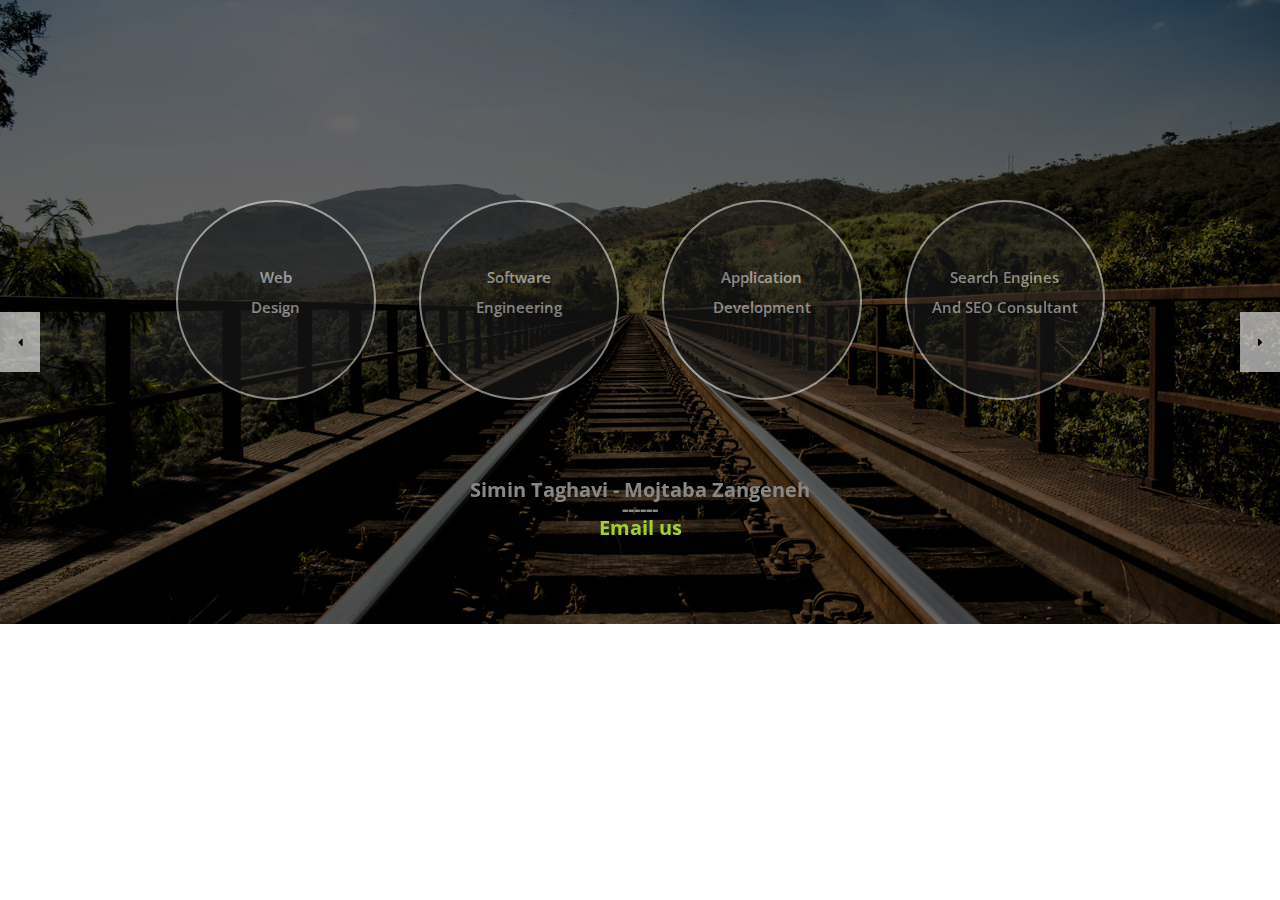
<file: index.html>
<!DOCTYPE html>
<!--[if lt IE 7]>      <html class="no-js lt-ie9 lt-ie8 lt-ie7"> <![endif]-->
<!--[if IE 7]>         <html class="no-js lt-ie9 lt-ie8"> <![endif]-->
<!--[if IE 8]>         <html class="no-js lt-ie9"> <![endif]-->
<!--[if gt IE 8]><!--> <html class="no-js"> <!--<![endif]-->
    <head>
        <meta charset="utf-8">
        <title>Road, To new World - Simin Taghavi & Mojtaba Zangeneh - Web Developer Group</title>
        <meta name="description" content="Web Designing And Application development group, Seo And Online business Consultant ">
        <meta name="keywords" content="Simin Taghavi, Mojtaba Zangeneh, Web Development, New World, Stmz, Stmz.ir, Road to new world, SEO description, Seo help, Search engine optimization, Software development">

        <meta name="viewport" content="width=device-width">
		<meta name="author" content="STMZ Group">
        <link href='http://fonts.googleapis.com/css?family=Open+Sans:400,800,700,600,300' rel='stylesheet' type='text/css'>
        
        <link rel="stylesheet" href="css/bootstrap.min.css">
        <link rel="stylesheet" href="css/font-awesome.css">
        <link rel="stylesheet" href="css/animate.css">
        <link rel="stylesheet" href="css/templatemo_misc.css">
        <link rel="stylesheet" href="css/templatemo_style.css">

        <script src="js/vendor/modernizr-2.6.1-respond-1.1.0.min.js"></script>
    </head>
    <body>
        <!--[if lt IE 7]>
            <p class="chromeframe">You are using an outdated browser. <a href="http://browsehappy.com/">Upgrade your browser today</a> or <a href="http://www.google.com/chromeframe/?redirect=true">install Google Chrome Frame</a> to better experience this site.</p>
        <![endif]-->

        <div class="site-header">
            <div class="container">
                <div id="countdown" class="text-center">
    
                    <ul class="countdown">
                        <li>
                            <span><h2>Web <br> Design</h2></span>
                        </li>
                        <li>
                            <span><h2>Software <br> Engineering</h2></span>
                        </li>
                        <li>
                            <span><h2>Application <br> Development</h2></span>
                        </li>
                        <li>
                            <span><h2>Search Engines <br> And SEO Consultant</h2></span>
                        </li>
                    </ul>

                </div>

            </div> <!-- /.container -->
            <div class="container" class="text-center">
                <div class="Footer" class="text-center">
                    Simin Taghavi - Mojtaba Zangeneh
                    <br>
                    ------
                    <br>
                    <a href="mailto:info@stmz.ir">Email us</a>
                </div>
            </div>
        </div> <!-- /.site-header -->


        <div class="flexslider">
            <ul class="slides">
                <li>
                    <div class="overlay"></div>
                    <img src="images/templatemo_slide_1.jpg" alt="Special 1">
                    <div class="container">
                        <div class="row">
                            
                        </div>
                    </div>
                </li>
                <li>
                    <div class="overlay"></div>
                    <img src="images/templatemo_slide_2.jpg" alt="Special 2">
                    <div class="container">
                        <div class="row">

                        </div>
                    </div>
                </li>
                <li>
                    <div class="overlay"></div>
                    <img src="images/templatemo_slide_3.jpg" alt="Special 3">
                    <div class="container">
                        <div class="row">

                        </div>
                    </div>
                </li>
            </ul>
            <ul class="flex-direction-nav new-nav">
                <li>
                    <a class="flex-prev" href="#">
                        <i class="fa fa-caret-left"></i>
                    </a>
                </li>
                <li>
                    <a class="flex-next" href="#">
                        <i class="fa fa-caret-right"></i>
                    </a>
                </li>
            </ul>
        </div> <!-- /.flexslider -->





        <script>
            (function(i,s,o,g,r,a,m){i['GoogleAnalyticsObject']=r;i[r]=i[r]||function(){
                (i[r].q=i[r].q||[]).push(arguments)},i[r].l=1*new Date();a=s.createElement(o),
                    m=s.getElementsByTagName(o)[0];a.async=1;a.src=g;m.parentNode.insertBefore(a,m)
            })(window,document,'script','//www.google-analytics.com/analytics.js','ga');

            ga('create', 'UA-31912477-2', 'auto');
            ga('send', 'pageview');

        </script>
        <script src="js/vendor/jquery-1.11.0.min.js"></script>
        <script>window.jQuery || document.write('<script src="js/vendor/jquery-1.11.0.min.js"><\/script>')</script>
        <script src="js/bootstrap.js"></script>
        <script src="js/plugins.js"></script>
        <script src="js/main.js"></script>
    </body>
</html>
</file>
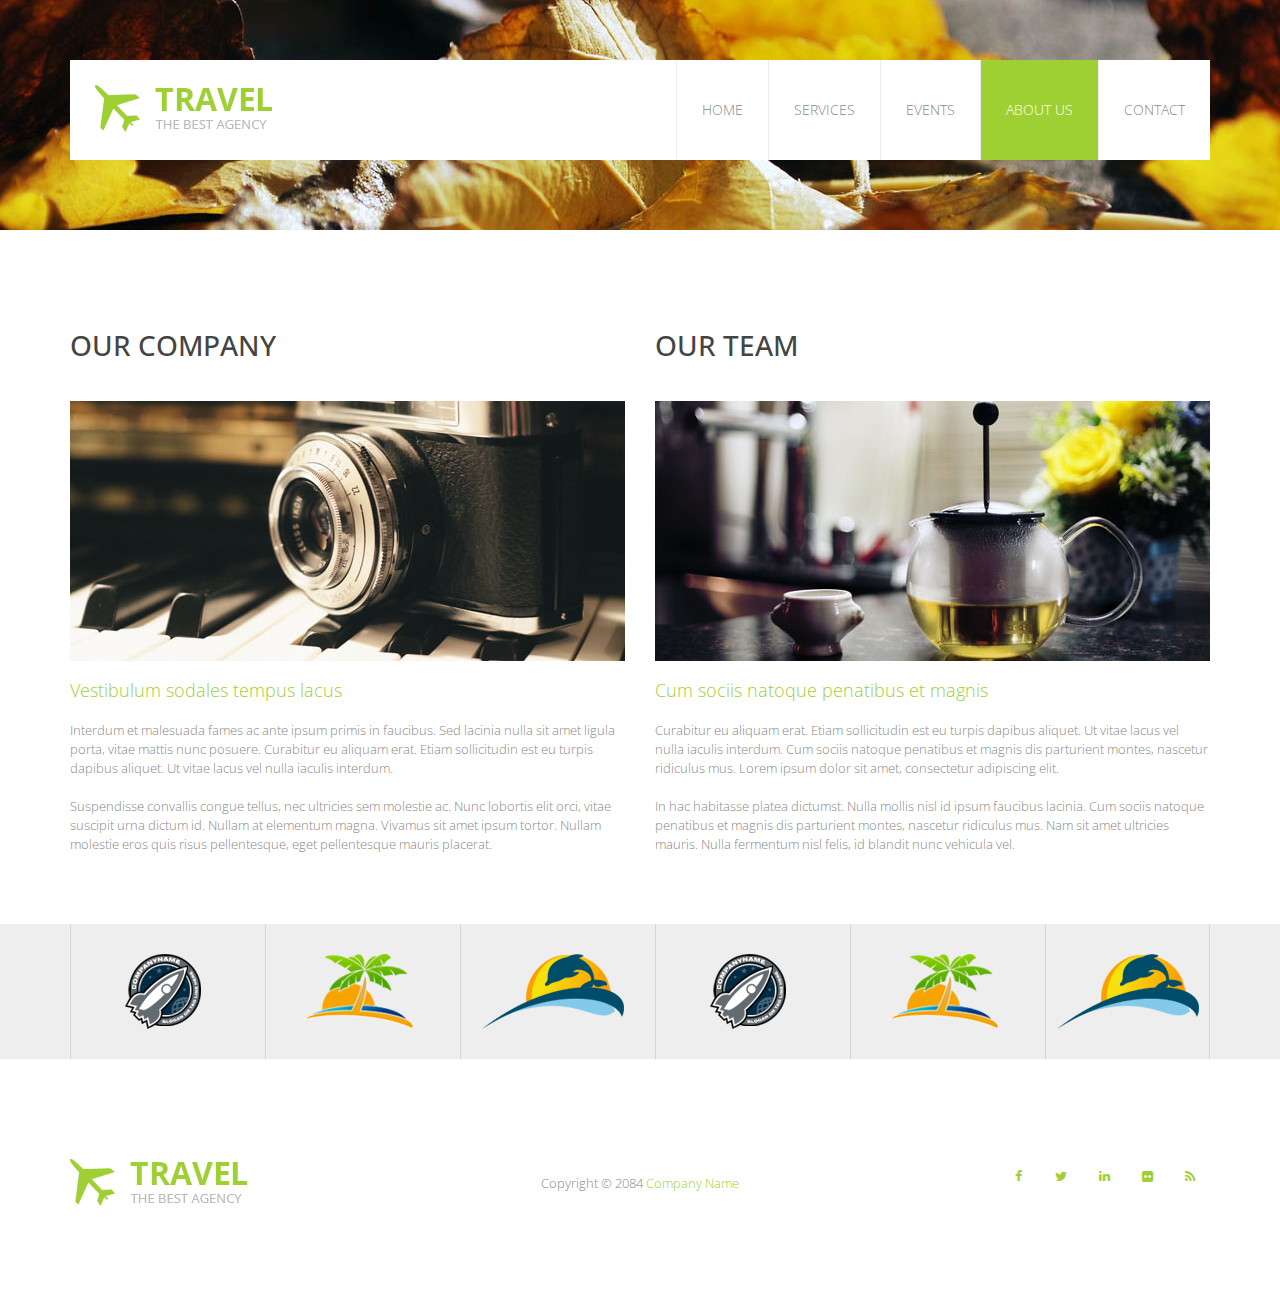
<file: about.html>
<!DOCTYPE html>
<!--[if lt IE 7]>      <html class="no-js lt-ie9 lt-ie8 lt-ie7"> <![endif]-->
<!--[if IE 7]>         <html class="no-js lt-ie9 lt-ie8"> <![endif]-->
<!--[if IE 8]>         <html class="no-js lt-ie9"> <![endif]-->
<!--[if gt IE 8]><!--> <html class="no-js"> <!--<![endif]-->
    <head>
        <meta charset="utf-8">
        <title>About Page - Travel by templatemo</title>
        <meta name="description" content="">
<!-- 
Travel Template 
http://www.templatemo.com/preview/templatemo_409_travel 
-->
        <meta name="viewport" content="width=device-width">
		<meta name="author" content="templatemo">
        <link href='http://fonts.googleapis.com/css?family=Open+Sans:400,800,700,600,300' rel='stylesheet' type='text/css'>
        
        <link rel="stylesheet" href="css/bootstrap.min.css">
        <link rel="stylesheet" href="css/font-awesome.css">
        <link rel="stylesheet" href="css/animate.css">
        <link rel="stylesheet" href="css/templatemo_misc.css">
        <link rel="stylesheet" href="css/templatemo_style.css">

        <script src="js/vendor/modernizr-2.6.1-respond-1.1.0.min.js"></script>
    </head>
    <body>
        <!--[if lt IE 7]>
            <p class="chromeframe">You are using an outdated browser. <a href="http://browsehappy.com/">Upgrade your browser today</a> or <a href="http://www.google.com/chromeframe/?redirect=true">install Google Chrome Frame</a> to better experience this site.</p>
        <![endif]-->

        <div class="site-header">
            <div class="container">
                <div class="main-header">
                    <div class="row">
                        <div class="col-md-4 col-sm-6 col-xs-10">
                            <div class="logo">
                                <a href="#">
                                    <img src="images/logo.png" alt="travel html5 template" title="travel html5 template">
                                </a>
                            </div> <!-- /.logo -->
                        </div> <!-- /.col-md-4 -->
                        <div class="col-md-8 col-sm-6 col-xs-2">
                            <div class="main-menu">
                                <ul class="visible-lg visible-md">
                                    <li><a href="index.html">Home</a></li>
                                    <li><a href="services.html">Services</a></li>
                                    <li><a href="events.html">Events</a></li>
                                	<li class="active"><a href="about.html">About Us</a></li>
                                    <li><a href="contact.html">Contact</a></li>
                                </ul>
                                <a href="#" class="toggle-menu visible-sm visible-xs">
                                    <i class="fa fa-bars"></i>
                                </a>
                            </div> <!-- /.main-menu -->
                        </div> <!-- /.col-md-8 -->
                    </div> <!-- /.row -->
                </div> <!-- /.main-header -->
                <div class="row">
                    <div class="col-md-12 visible-sm visible-xs">
                        <div class="menu-responsive">
                            <ul>
                                <li><a href="index.html">Home</a></li>
                                <li><a href="services.html">Services</a></li>
                                <li><a href="events.html">Events</a></li>
                                <li class="active"><a href="about.html">About Us</a></li>
                                <li><a href="contact.html">Contact</a></li>
                            </ul>
                        </div> <!-- /.menu-responsive -->
                    </div> <!-- /.col-md-12 -->
                </div> <!-- /.row -->
            </div> <!-- /.container -->
        </div> <!-- /.site-header -->

        <div class="page-top" id="templatemo_about">
        </div> <!-- /.page-header -->

        <div class="middle-content">
            <div class="container">
            
                <div class="row"><!-- first row -->
                
                	<div class="col-md-6"><!-- first column -->
                        <div class="widget-item">
                            <h3 class="widget-title">Our Company</h3>
                            <div class="sample-thumb">
                                <img src="images/about_1.jpg" alt="about us" title="about us">
                            </div> <!-- /.sample-thumb -->
                            <h4 class="consult-title">Vestibulum sodales tempus lacus</h4>
                            <p>Interdum et malesuada fames ac ante ipsum primis in faucibus. Sed lacinia nulla sit amet ligula porta, vitae mattis nunc posuere. Curabitur eu aliquam erat. Etiam sollicitudin est eu turpis dapibus aliquet. Ut vitae lacus vel nulla iaculis interdum.<br><br>
							Suspendisse convallis congue tellus, nec ultricies sem molestie ac. Nunc lobortis elit orci, vitae suscipit urna dictum id. Nullam at elementum magna. Vivamus sit amet ipsum tortor. Nullam molestie eros quis risus pellentesque, eget pellentesque mauris placerat.</p>
                        </div> <!-- /.widget-item -->
                    </div> <!-- /.col-md-4 -->

                    <div class="col-md-6"><!-- second column -->
                        <div class="widget-item">
                            <h3 class="widget-title">Our Team</h3>
                            <div class="sample-thumb">
                                <img src="images/about_2.jpg" alt="company" title="company">
                            </div> <!-- /.sample-thumb -->
                            <h4 class="consult-title"> Cum sociis natoque penatibus et magnis</h4>
                            <p>Curabitur eu aliquam erat. Etiam sollicitudin est eu turpis dapibus aliquet. Ut vitae lacus vel nulla iaculis interdum. Cum sociis natoque penatibus et magnis dis parturient montes, nascetur ridiculus mus. Lorem ipsum dolor sit amet, consectetur adipiscing elit.<br><br>
							In hac habitasse platea dictumst. Nulla mollis nisl id ipsum faucibus lacinia. Cum sociis natoque penatibus et magnis dis parturient montes, nascetur ridiculus mus. Nam sit amet ultricies mauris. Nulla fermentum nisl felis, id blandit nunc vehicula vel.</p>
                        </div> <!-- /.widget-item -->
                    </div> <!-- /.col-md-4 -->
                    
                    
                    
                </div> <!-- /.row first -->
                
                
                
            </div> <!-- /.container -->
        </div> <!-- /.middle-content -->

        <div class="partner-list">
            <div class="container">
                <div class="row">
                    <div class="col-md-2 col-sm-4 col-xs-6">
                        <div class="partner-item">
                            <img src="images/partners/partner1.png" alt="">
                        </div> <!-- /.partner-item -->
                    </div> <!-- /.col-md-2 -->
                    <div class="col-md-2 col-sm-4 col-xs-6">
                        <div class="partner-item">
                            <img src="images/partners/partner2.png" alt="">
                        </div> <!-- /.partner-item -->
                    </div> <!-- /.col-md-2 -->
                    <div class="col-md-2 col-sm-4 col-xs-6">
                        <div class="partner-item">
                            <img src="images/partners/partner3.png" alt="">
                        </div> <!-- /.partner-item -->
                    </div> <!-- /.col-md-2 -->
                    <div class="col-md-2 col-sm-4 col-xs-6">
                        <div class="partner-item">
                            <img src="images/partners/partner1.png" alt="">
                        </div> <!-- /.partner-item -->
                    </div> <!-- /.col-md-2 -->
                    <div class="col-md-2 col-sm-4 col-xs-6">
                        <div class="partner-item">
                            <img src="images/partners/partner2.png" alt="">
                        </div> <!-- /.partner-item -->
                    </div> <!-- /.col-md-2 -->
                    <div class="col-md-2 col-sm-4 col-xs-6">
                        <div class="partner-item last">
                            <img src="images/partners/partner3.png" alt="">
                        </div> <!-- /.partner-item -->
                    </div> <!-- /.col-md-2 -->
                </div> <!-- /.row -->
            </div> <!-- /.container -->
        </div> <!-- /.partner-list -->



        <div class="site-footer">
            <div class="container">
                <div class="row">
                    <div class="col-md-4 col-sm-4">
                        <div class="footer-logo">
                            <a href="index.html">
                                <img src="images/logo.png" alt="">
                            </a>
                        </div>
                    </div> <!-- /.col-md-4 -->
                    <div class="col-md-4 col-sm-4">
                        <div class="copyright">
                            <span>Copyright &copy; 2084 <a href="#">Company Name</a></span>
                        </div>
                    </div> <!-- /.col-md-4 -->
                    <div class="col-md-4 col-sm-4">
                        <ul class="social-icons">
                            <li><a href="#" class="fa fa-facebook"></a></li>
                            <li><a href="#" class="fa fa-twitter"></a></li>
                            <li><a href="#" class="fa fa-linkedin"></a></li>
                            <li><a href="#" class="fa fa-flickr"></a></li>
                            <li><a href="#" class="fa fa-rss"></a></li>
                        </ul>
                    </div> <!-- /.col-md-4 -->
                </div> <!-- /.row -->
            </div> <!-- /.container -->
        </div> <!-- /.site-footer -->

        <script src="js/vendor/jquery-1.11.0.min.js"></script>
        <script>window.jQuery || document.write('<script src="js/vendor/jquery-1.11.0.min.js"><\/script>')</script>
        <script src="js/bootstrap.js"></script>
        <script src="js/plugins.js"></script>
        <script src="js/main.js"></script>
        <!-- templatemo 409 travel -->
    </body>
</html>
</file>
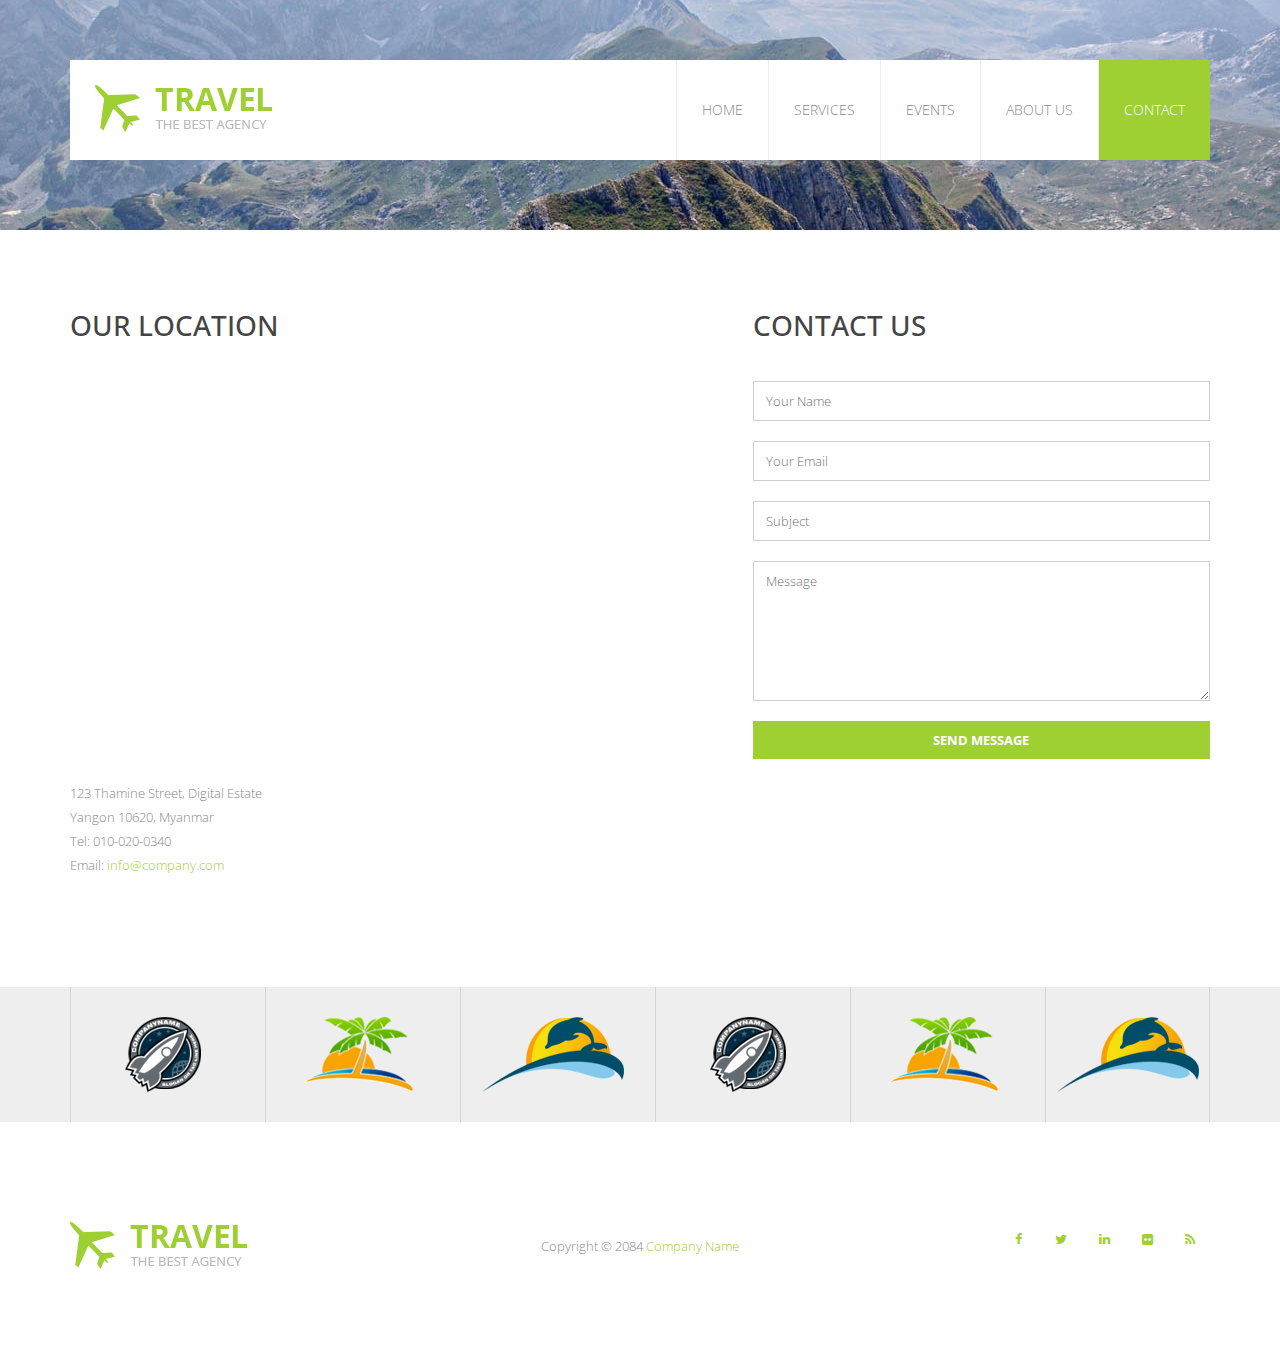
<file: contact.html>
<!DOCTYPE html>
<!--[if lt IE 7]>      <html class="no-js lt-ie9 lt-ie8 lt-ie7"> <![endif]-->
<!--[if IE 7]>         <html class="no-js lt-ie9 lt-ie8"> <![endif]-->
<!--[if IE 8]>         <html class="no-js lt-ie9"> <![endif]-->
<!--[if gt IE 8]><!--> <html class="no-js"> <!--<![endif]-->
    <head>
        <meta charset="utf-8">
        <title>Contact Page - Travel by templatemo</title>
        <meta name="description" content="">
<!-- 
Travel Template 
http://www.templatemo.com/preview/templatemo_409_travel 
-->
        <meta name="viewport" content="width=device-width">
		<meta name="author" content="templatemo">
        <link href='http://fonts.googleapis.com/css?family=Open+Sans:400,800,700,600,300' rel='stylesheet' type='text/css'>
        
        <link rel="stylesheet" href="css/bootstrap.min.css">
        <link rel="stylesheet" href="css/font-awesome.css">
        <link rel="stylesheet" href="css/animate.css">
        <link rel="stylesheet" href="css/templatemo_misc.css">
        <link rel="stylesheet" href="css/templatemo_style.css">

        <script src="js/vendor/modernizr-2.6.1-respond-1.1.0.min.js"></script>
    </head>
    <body>
        <!--[if lt IE 7]>
            <p class="chromeframe">You are using an outdated browser. <a href="http://browsehappy.com/">Upgrade your browser today</a> or <a href="http://www.google.com/chromeframe/?redirect=true">install Google Chrome Frame</a> to better experience this site.</p>
        <![endif]-->

        <div class="site-header">
            <div class="container">
                <div class="main-header">
                    <div class="row">
                        <div class="col-md-4 col-sm-6 col-xs-10">
                            <div class="logo">
                                <a href="#">
                                    <img src="images/logo.png" alt="travel html5 template" title="travel html5 template">
                                </a>
                            </div> <!-- /.logo -->
                        </div> <!-- /.col-md-4 -->
                        <div class="col-md-8 col-sm-6 col-xs-2">
                            <div class="main-menu">
                                <ul class="visible-lg visible-md">
                                    <li><a href="index.html">Home</a></li>
                                    <li><a href="services.html">Services</a></li>
                                    <li><a href="events.html">Events</a></li>
                                	<li><a href="about.html">About Us</a></li>
                                    <li class="active"><a href="contact.html">Contact</a></li>
                                </ul>
                                <a href="#" class="toggle-menu visible-sm visible-xs">
                                    <i class="fa fa-bars"></i>
                                </a>
                            </div> <!-- /.main-menu -->
                        </div> <!-- /.col-md-8 -->
                    </div> <!-- /.row -->
                </div> <!-- /.main-header -->
                <div class="row">
                    <div class="col-md-12 visible-sm visible-xs">
                        <div class="menu-responsive">
                            <ul>
                                <li><a href="index.html">Home</a></li>
                                <li><a href="services.html">Services</a></li>
                                <li><a href="events.html">Events</a></li>
                                <li><a href="about.html">About Us</a></li>
                                <li class="active"><a href="contact.html">Contact</a></li>
                            </ul>
                        </div> <!-- /.menu-responsive -->
                    </div> <!-- /.col-md-12 -->
                </div> <!-- /.row -->
            </div> <!-- /.container -->
        </div> <!-- /.site-header -->

        <div class="page-top" id="templatemo_contact">
        </div> <!-- /.page-header -->

        <div class="contact-page">
            <div class="container">
                <div class="row">
                    <div class="col-md-7 col-sm-6 map-wrapper">
                        <h3 class="widget-title">Our Location</h3>
                        <div class="map-holder"></div>
                        <div class="contact-infos">
                            <ul>
                                <li>123 Thamine Street, Digital Estate</li>
                                <li>Yangon 10620, Myanmar</li>
                                <li>Tel: 010-020-0340</li>
                                <li>Email: <a href="mailto:info@company.com">info@company.com</a></li>
                            </ul>
                        </div>
                    </div>
                    <div class="col-md-5 col-sm-6">
                        <h3 class="widget-title">Contact Us</h3>
                        <div class="contact-form">
                            <form name="contactform" id="contactform" action="#" method="post">
                                <p>
                                    <input name="name" type="text" id="name" placeholder="Your Name">
                                </p>
                                <p>
                                    <input name="email" type="text" id="email" placeholder="Your Email"> 
                                </p>
                                <p>
                                    <input name="subject" type="text" id="subject" placeholder="Subject"> 
                                </p>
                                <p>
                                    <textarea name="message" id="message" placeholder="Message"></textarea>    
                                </p>
                                <input type="submit" class="mainBtn" id="submit" value="Send Message">
                            </form>
                        </div> <!-- /.contact-form -->
                    </div>
                </div>
            </div>
        </div>




        <div class="partner-list">
            <div class="container">
                <div class="row">
                    <div class="col-md-2 col-sm-4 col-xs-6">
                        <div class="partner-item">
                            <img src="images/partners/partner1.png" alt="">
                        </div> <!-- /.partner-item -->
                    </div> <!-- /.col-md-2 -->
                    <div class="col-md-2 col-sm-4 col-xs-6">
                        <div class="partner-item">
                            <img src="images/partners/partner2.png" alt="">
                        </div> <!-- /.partner-item -->
                    </div> <!-- /.col-md-2 -->
                    <div class="col-md-2 col-sm-4 col-xs-6">
                        <div class="partner-item">
                            <img src="images/partners/partner3.png" alt="">
                        </div> <!-- /.partner-item -->
                    </div> <!-- /.col-md-2 -->
                    <div class="col-md-2 col-sm-4 col-xs-6">
                        <div class="partner-item">
                            <img src="images/partners/partner1.png" alt="">
                        </div> <!-- /.partner-item -->
                    </div> <!-- /.col-md-2 -->
                    <div class="col-md-2 col-sm-4 col-xs-6">
                        <div class="partner-item">
                            <img src="images/partners/partner2.png" alt="">
                        </div> <!-- /.partner-item -->
                    </div> <!-- /.col-md-2 -->
                    <div class="col-md-2 col-sm-4 col-xs-6">
                        <div class="partner-item last">
                            <img src="images/partners/partner3.png" alt="">
                        </div> <!-- /.partner-item -->
                    </div> <!-- /.col-md-2 -->
                </div> <!-- /.row -->
            </div> <!-- /.container -->
        </div> <!-- /.partner-list -->



        <div class="site-footer">
            <div class="container">
                <div class="row">
                    <div class="col-md-4 col-sm-4">
                        <div class="footer-logo">
                            <a href="index.html">
                                <img src="images/logo.png" alt="">
                            </a>
                        </div>
                    </div> <!-- /.col-md-4 -->
                    <div class="col-md-4 col-sm-4">
                        <div class="copyright">
                            <span>Copyright &copy; 2084 <a href="#">Company Name</a></span>
                        </div>
                    </div> <!-- /.col-md-4 -->
                    <div class="col-md-4 col-sm-4">
                        <ul class="social-icons">
                            <li><a href="#" class="fa fa-facebook"></a></li>
                            <li><a href="#" class="fa fa-twitter"></a></li>
                            <li><a href="#" class="fa fa-linkedin"></a></li>
                            <li><a href="#" class="fa fa-flickr"></a></li>
                            <li><a href="#" class="fa fa-rss"></a></li>
                        </ul>
                    </div> <!-- /.col-md-4 -->
                </div> <!-- /.row -->
            </div> <!-- /.container -->
        </div> <!-- /.site-footer -->

        <script src="js/vendor/jquery-1.11.0.min.js"></script>
        <script>window.jQuery || document.write('<script src="js/vendor/jquery-1.11.0.min.js"><\/script>')</script>
        <script src="js/bootstrap.js"></script>
        <script src="js/plugins.js"></script>
        <script src="js/main.js"></script>

        <!-- Google Map -->
        <script src="http://maps.google.com/maps/api/js?sensor=true"></script>
        <script src="js/vendor/jquery.gmap3.min.js"></script>
        
        <!-- Google Map Init-->
        <script type="text/javascript">
            jQuery(function($){
                $('.first-map, .map-holder').gmap3({
                    marker:{
                        address: '16.8496189,96.1288854' 
                    },
                        map:{
                        options:{
                        zoom: 16,
                        scrollwheel: false,
                        streetViewControl : true
                        }
                    }
                });
            });
        </script>
        <!-- templatemo 409 travel -->
    </body>
</html>
</file>
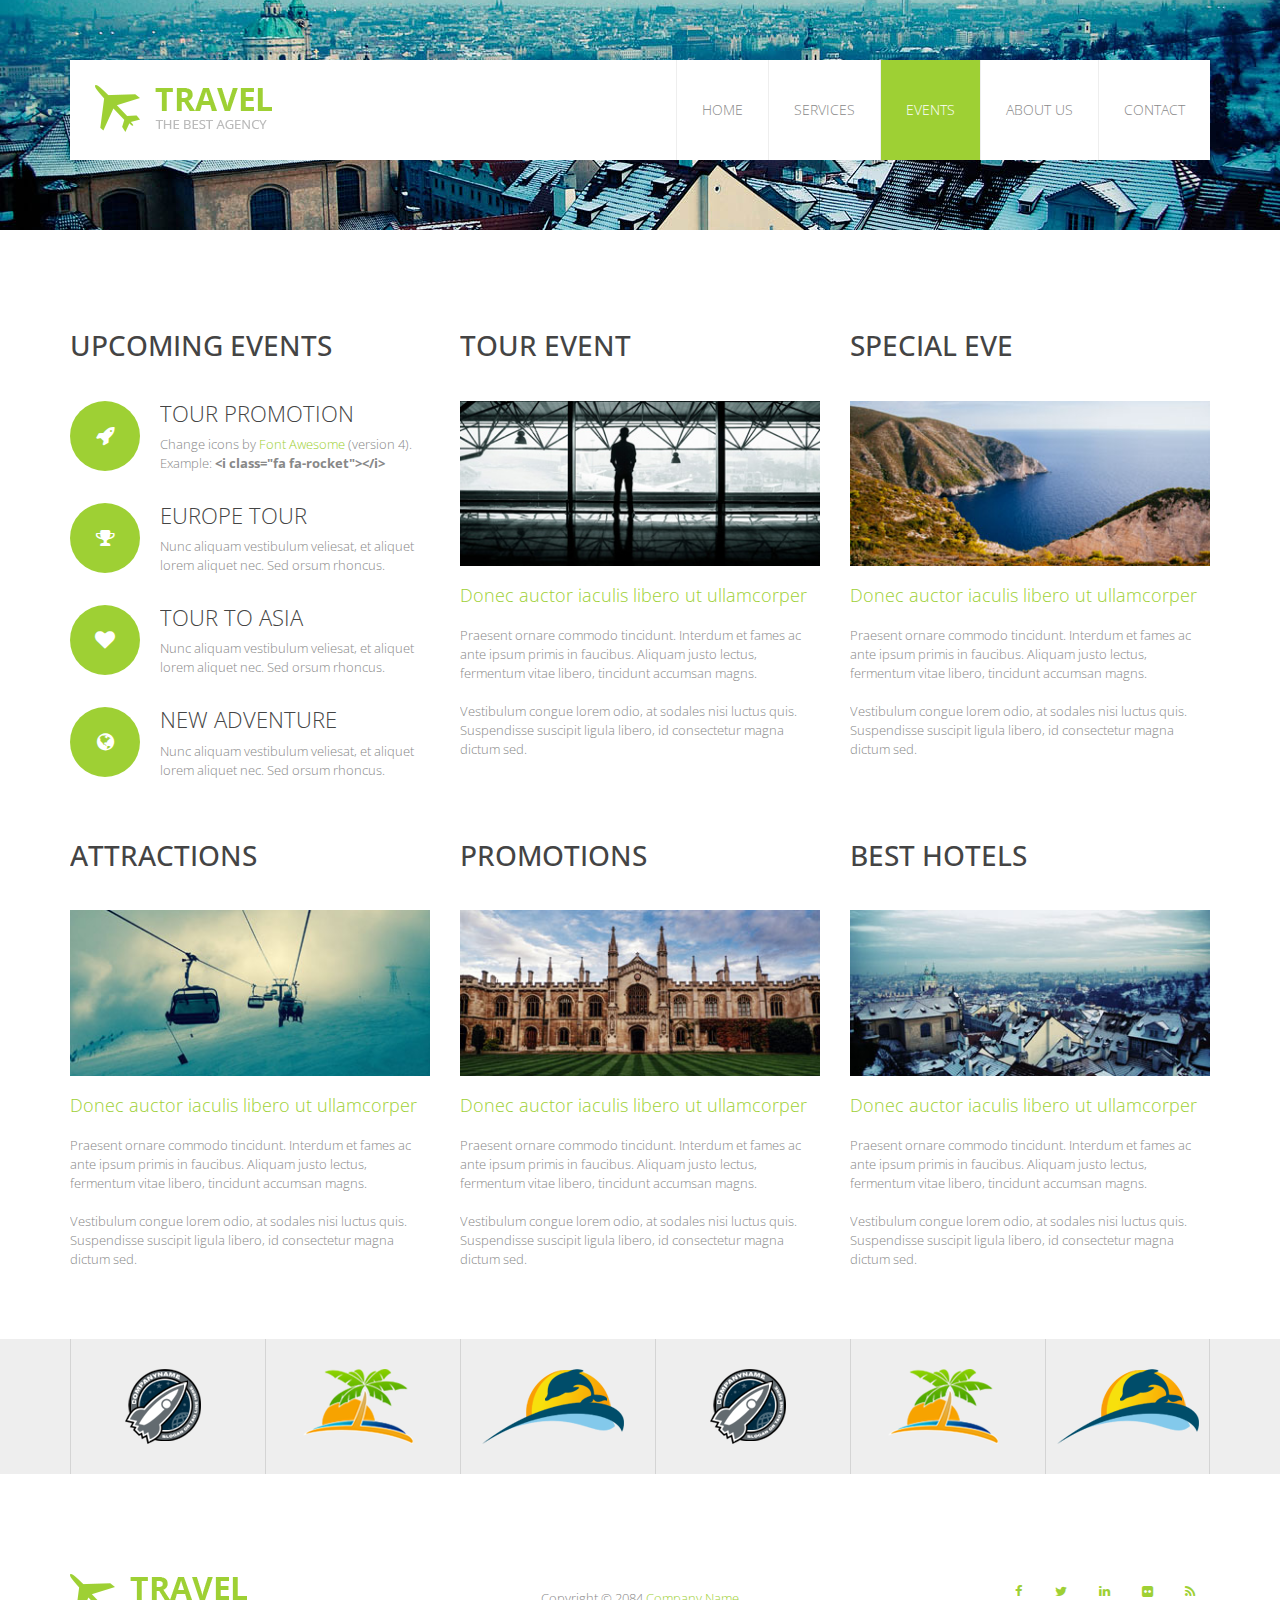
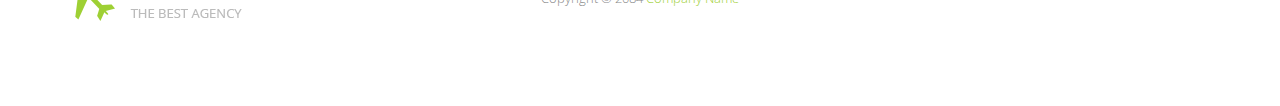
<file: events.html>
<!DOCTYPE html>
<!--[if lt IE 7]>      <html class="no-js lt-ie9 lt-ie8 lt-ie7"> <![endif]-->
<!--[if IE 7]>         <html class="no-js lt-ie9 lt-ie8"> <![endif]-->
<!--[if IE 8]>         <html class="no-js lt-ie9"> <![endif]-->
<!--[if gt IE 8]><!--> <html class="no-js"> <!--<![endif]-->
    <head>
        <meta charset="utf-8">
        <title>Events Page - Travel by templatemo</title>
        <meta name="description" content="">
<!-- 
Travel Template 
http://www.templatemo.com/preview/templatemo_409_travel 
-->
        <meta name="viewport" content="width=device-width">
		<meta name="author" content="templatemo">
        <link href='http://fonts.googleapis.com/css?family=Open+Sans:400,800,700,600,300' rel='stylesheet' type='text/css'>
        
        <link rel="stylesheet" href="css/bootstrap.min.css">
        <link rel="stylesheet" href="css/font-awesome.css">
        <link rel="stylesheet" href="css/animate.css">
        <link rel="stylesheet" href="css/templatemo_misc.css">
        <link rel="stylesheet" href="css/templatemo_style.css">

        <script src="js/vendor/modernizr-2.6.1-respond-1.1.0.min.js"></script>
    </head>
    <body>
        <!--[if lt IE 7]>
            <p class="chromeframe">You are using an outdated browser. <a href="http://browsehappy.com/">Upgrade your browser today</a> or <a href="http://www.google.com/chromeframe/?redirect=true">install Google Chrome Frame</a> to better experience this site.</p>
        <![endif]-->

		<div class="site-header">
            <div class="container">
                <div class="main-header">
                    <div class="row">
                        <div class="col-md-4 col-sm-6 col-xs-10">
                            <div class="logo">
                                <a href="#">
                                    <img src="images/logo.png" alt="travel html5 template" title="travel html5 template">
                                </a>
                            </div> <!-- /.logo -->
                        </div> <!-- /.col-md-4 -->
                        <div class="col-md-8 col-sm-6 col-xs-2">
                            <div class="main-menu">
                                <ul class="visible-lg visible-md">
                                    <li><a href="index.html">Home</a></li>
                                    <li><a href="services.html">Services</a></li>
                                    <li class="active"><a href="events.html">Events</a></li>
                                	<li><a href="about.html">About Us</a></li>
                                    <li><a href="contact.html">Contact</a></li>
                                </ul>
                                <a href="#" class="toggle-menu visible-sm visible-xs">
                                    <i class="fa fa-bars"></i>
                                </a>
                            </div> <!-- /.main-menu -->
                        </div> <!-- /.col-md-8 -->
                    </div> <!-- /.row -->
                </div> <!-- /.main-header -->
                <div class="row">
                    <div class="col-md-12 visible-sm visible-xs">
                        <div class="menu-responsive">
                            <ul>
                                <li><a href="index.html">Home</a></li>
                                <li><a href="services.html">Services</a></li>
                                <li class="active"><a href="events.html">Events</a></li>
                                <li><a href="about.html">About Us</a></li>
                                <li><a href="contact.html">Contact</a></li>
                            </ul>
                        </div> <!-- /.menu-responsive -->
                    </div> <!-- /.col-md-12 -->
                </div> <!-- /.row -->
            </div> <!-- /.container -->
        </div> <!-- /.site-header -->

        <div class="page-top" id="templatemo_events">
        </div> <!-- /.page-header -->

        <div class="middle-content">
            <div class="container">
            
                <div class="row"><!-- first row -->
                
                	<div class="col-md-4"><!-- first column -->
                    
                        <div class="widget-item">
                        
                            <h3 class="widget-title">Upcoming Events</h3>
                            <div class="service-item">
                                <div class="service-icon">
                                    <i class="fa fa-rocket"></i>
                                </div> <!-- /.service-icon -->
                              <div class="service-content">
                                <h4>Tour Promotion</h4>
                                  <p>Change icons by <a rel="nofollow" href="http://fontawesome.info/font-awesome-icon-world-map/">Font Awesome</a> (version 4). Example: <strong>&lt;i class=&quot;fa fa-rocket&quot;&gt;&lt;/i&gt;</strong></p>
                                </div> 
                                <!-- /.service-content -->
                            </div> <!-- /.service-item -->
                            
                            <div class="service-item">
                                <div class="service-icon">
                                    <i class="fa fa-trophy"></i>
                                </div> <!-- /.service-icon -->
                                <div class="service-content">
                                    <h4>Europe Tour</h4>
                                    <p>Nunc aliquam vestibulum veliesat, et aliquet lorem aliquet nec. Sed orsum rhoncus.</p>
                                </div> <!-- /.service-content -->
                            </div> <!-- /.service-item -->
                            
                            <div class="service-item">
                                <div class="service-icon">
                                    <i class="fa fa-heart"></i>
                                </div> <!-- /.service-icon -->
                                <div class="service-content">
                                    <h4>Tour to Asia</h4>
                                    <p>Nunc aliquam vestibulum veliesat, et aliquet lorem aliquet nec. Sed orsum rhoncus.</p>
                                </div> <!-- /.service-content -->
                            </div> <!-- /.service-item -->
                            
                            <div class="service-item">
                                <div class="service-icon">
                                    <i class="fa fa-globe"></i>
                                </div> <!-- /.service-icon -->
                                <div class="service-content">
                                    <h4>New Adventure</h4>
                                    <p>Nunc aliquam vestibulum veliesat, et aliquet lorem aliquet nec. Sed orsum rhoncus.</p>
                                </div> <!-- /.service-content -->
                            </div> <!-- /.service-item -->
                            
                        </div> <!-- /.widget-item -->
                        
                    </div> <!-- /.col-md-4 -->
                    
                    <div class="col-md-4"><!-- second column -->
                        <div class="widget-item">
                            <h3 class="widget-title">Tour Event</h3>
                            <div class="sample-thumb">
                                <img src="images/event_1.jpg" alt="New Event" title="New Event">
                            </div> <!-- /.sample-thumb -->
                            <h4 class="consult-title">Donec auctor iaculis libero ut ullamcorper</h4>
                            <p>Praesent ornare commodo tincidunt. Interdum et fames ac ante ipsum primis in faucibus. Aliquam justo lectus, fermentum vitae libero, tincidunt accumsan magns. <br><br>Vestibulum congue lorem odio, at sodales nisi luctus quis. Suspendisse suscipit ligula libero, id consectetur magna dictum sed.</p>
                        </div> <!-- /.widget-item -->
                    </div> <!-- /.col-md-4 -->
                    
                    <div class="col-md-4"><!-- third column -->
                        <div class="widget-item">
                            <h3 class="widget-title">Special Eve</h3>
                            <div class="sample-thumb">
                                <img src="images/event_2.jpg" alt="Special Eve" title="Special Eve">
                            </div> <!-- /.sample-thumb -->
                            <h4 class="consult-title">Donec auctor iaculis libero ut ullamcorper</h4>
                            <p>Praesent ornare commodo tincidunt. Interdum et fames ac ante ipsum primis in faucibus. Aliquam justo lectus, fermentum vitae libero, tincidunt accumsan magns. <br><br>Vestibulum congue lorem odio, at sodales nisi luctus quis. Suspendisse suscipit ligula libero, id consectetur magna dictum sed.</p>
                        </div> <!-- /.widget-item -->
                    </div> <!-- /.col-md-4 -->
                    
                    
                    
                </div> <!-- /.row first -->
                
                <div class="row"><!-- second row -->
                
                	<div class="col-md-4"><!-- first column -->
                        <div class="widget-item">
                            <h3 class="widget-title">Attractions</h3>
                            <div class="sample-thumb">
                                <img src="images/event_3.jpg" alt="New Event" title="New Event">
                            </div> <!-- /.sample-thumb -->
                            <h4 class="consult-title">Donec auctor iaculis libero ut ullamcorper</h4>
                            <p>Praesent ornare commodo tincidunt. Interdum et fames ac ante ipsum primis in faucibus. Aliquam justo lectus, fermentum vitae libero, tincidunt accumsan magns. <br><br>Vestibulum congue lorem odio, at sodales nisi luctus quis. Suspendisse suscipit ligula libero, id consectetur magna dictum sed.</p>
                        </div> <!-- /.widget-item -->
                    </div> <!-- /.col-md-4 -->
                    
                    <div class="col-md-4"><!-- second column -->
                        <div class="widget-item">
                            <h3 class="widget-title">Promotions</h3>
                            <div class="sample-thumb">
                                <img src="images/event_4.jpg" alt="New Event" title="New Event">
                            </div> <!-- /.sample-thumb -->
                            <h4 class="consult-title">Donec auctor iaculis libero ut ullamcorper</h4>
                            <p>Praesent ornare commodo tincidunt. Interdum et fames ac ante ipsum primis in faucibus. Aliquam justo lectus, fermentum vitae libero, tincidunt accumsan magns. <br><br>Vestibulum congue lorem odio, at sodales nisi luctus quis. Suspendisse suscipit ligula libero, id consectetur magna dictum sed.</p>
                        </div> <!-- /.widget-item -->
                    </div> <!-- /.col-md-4 -->
                    
                    <div class="col-md-4"><!-- third column -->
                        <div class="widget-item">
                            <h3 class="widget-title">Best Hotels</h3>
                            <div class="sample-thumb">
                                <img src="images/event_5.jpg" alt="Special Eve" title="Special Eve">
                            </div> <!-- /.sample-thumb -->
                            <h4 class="consult-title">Donec auctor iaculis libero ut ullamcorper</h4>
                            <p>Praesent ornare commodo tincidunt. Interdum et fames ac ante ipsum primis in faucibus. Aliquam justo lectus, fermentum vitae libero, tincidunt accumsan magns. <br><br>Vestibulum congue lorem odio, at sodales nisi luctus quis. Suspendisse suscipit ligula libero, id consectetur magna dictum sed.</p>
                        </div> <!-- /.widget-item -->
                    </div> <!-- /.col-md-4 -->
                    
                    
                    
                </div> <!-- /.row second -->
                
            </div> <!-- /.container -->
        </div> <!-- /.middle-content -->

        <div class="partner-list">
            <div class="container">
                <div class="row">
                    <div class="col-md-2 col-sm-4 col-xs-6">
                        <div class="partner-item">
                            <img src="images/partners/partner1.png" alt="">
                        </div> <!-- /.partner-item -->
                    </div> <!-- /.col-md-2 -->
                    <div class="col-md-2 col-sm-4 col-xs-6">
                        <div class="partner-item">
                            <img src="images/partners/partner2.png" alt="">
                        </div> <!-- /.partner-item -->
                    </div> <!-- /.col-md-2 -->
                    <div class="col-md-2 col-sm-4 col-xs-6">
                        <div class="partner-item">
                            <img src="images/partners/partner3.png" alt="">
                        </div> <!-- /.partner-item -->
                    </div> <!-- /.col-md-2 -->
                    <div class="col-md-2 col-sm-4 col-xs-6">
                        <div class="partner-item">
                            <img src="images/partners/partner1.png" alt="">
                        </div> <!-- /.partner-item -->
                    </div> <!-- /.col-md-2 -->
                    <div class="col-md-2 col-sm-4 col-xs-6">
                        <div class="partner-item">
                            <img src="images/partners/partner2.png" alt="">
                        </div> <!-- /.partner-item -->
                    </div> <!-- /.col-md-2 -->
                    <div class="col-md-2 col-sm-4 col-xs-6">
                        <div class="partner-item last">
                            <img src="images/partners/partner3.png" alt="">
                        </div> <!-- /.partner-item -->
                    </div> <!-- /.col-md-2 -->
                </div> <!-- /.row -->
            </div> <!-- /.container -->
        </div> <!-- /.partner-list -->



        <div class="site-footer">
            <div class="container">
                <div class="row">
                    <div class="col-md-4 col-sm-4">
                        <div class="footer-logo">
                            <a href="index.html">
                                <img src="images/logo.png" alt="">
                            </a>
                        </div>
                    </div> <!-- /.col-md-4 -->
                    <div class="col-md-4 col-sm-4">
                        <div class="copyright">
                            <span>Copyright &copy; 2084 <a href="#">Company Name</a></span>
                        </div>
                    </div> <!-- /.col-md-4 -->
                    <div class="col-md-4 col-sm-4">
                        <ul class="social-icons">
                            <li><a href="#" class="fa fa-facebook"></a></li>
                            <li><a href="#" class="fa fa-twitter"></a></li>
                            <li><a href="#" class="fa fa-linkedin"></a></li>
                            <li><a href="#" class="fa fa-flickr"></a></li>
                            <li><a href="#" class="fa fa-rss"></a></li>
                        </ul>
                    </div> <!-- /.col-md-4 -->
                </div> <!-- /.row -->
            </div> <!-- /.container -->
        </div> <!-- /.site-footer -->

        <script src="js/vendor/jquery-1.11.0.min.js"></script>
        <script>window.jQuery || document.write('<script src="js/vendor/jquery-1.11.0.min.js"><\/script>')</script>
        <script src="js/bootstrap.js"></script>
        <script src="js/plugins.js"></script>
        <script src="js/main.js"></script>
        <!-- templatemo 409 travel -->
    </body>
</html>
</file>
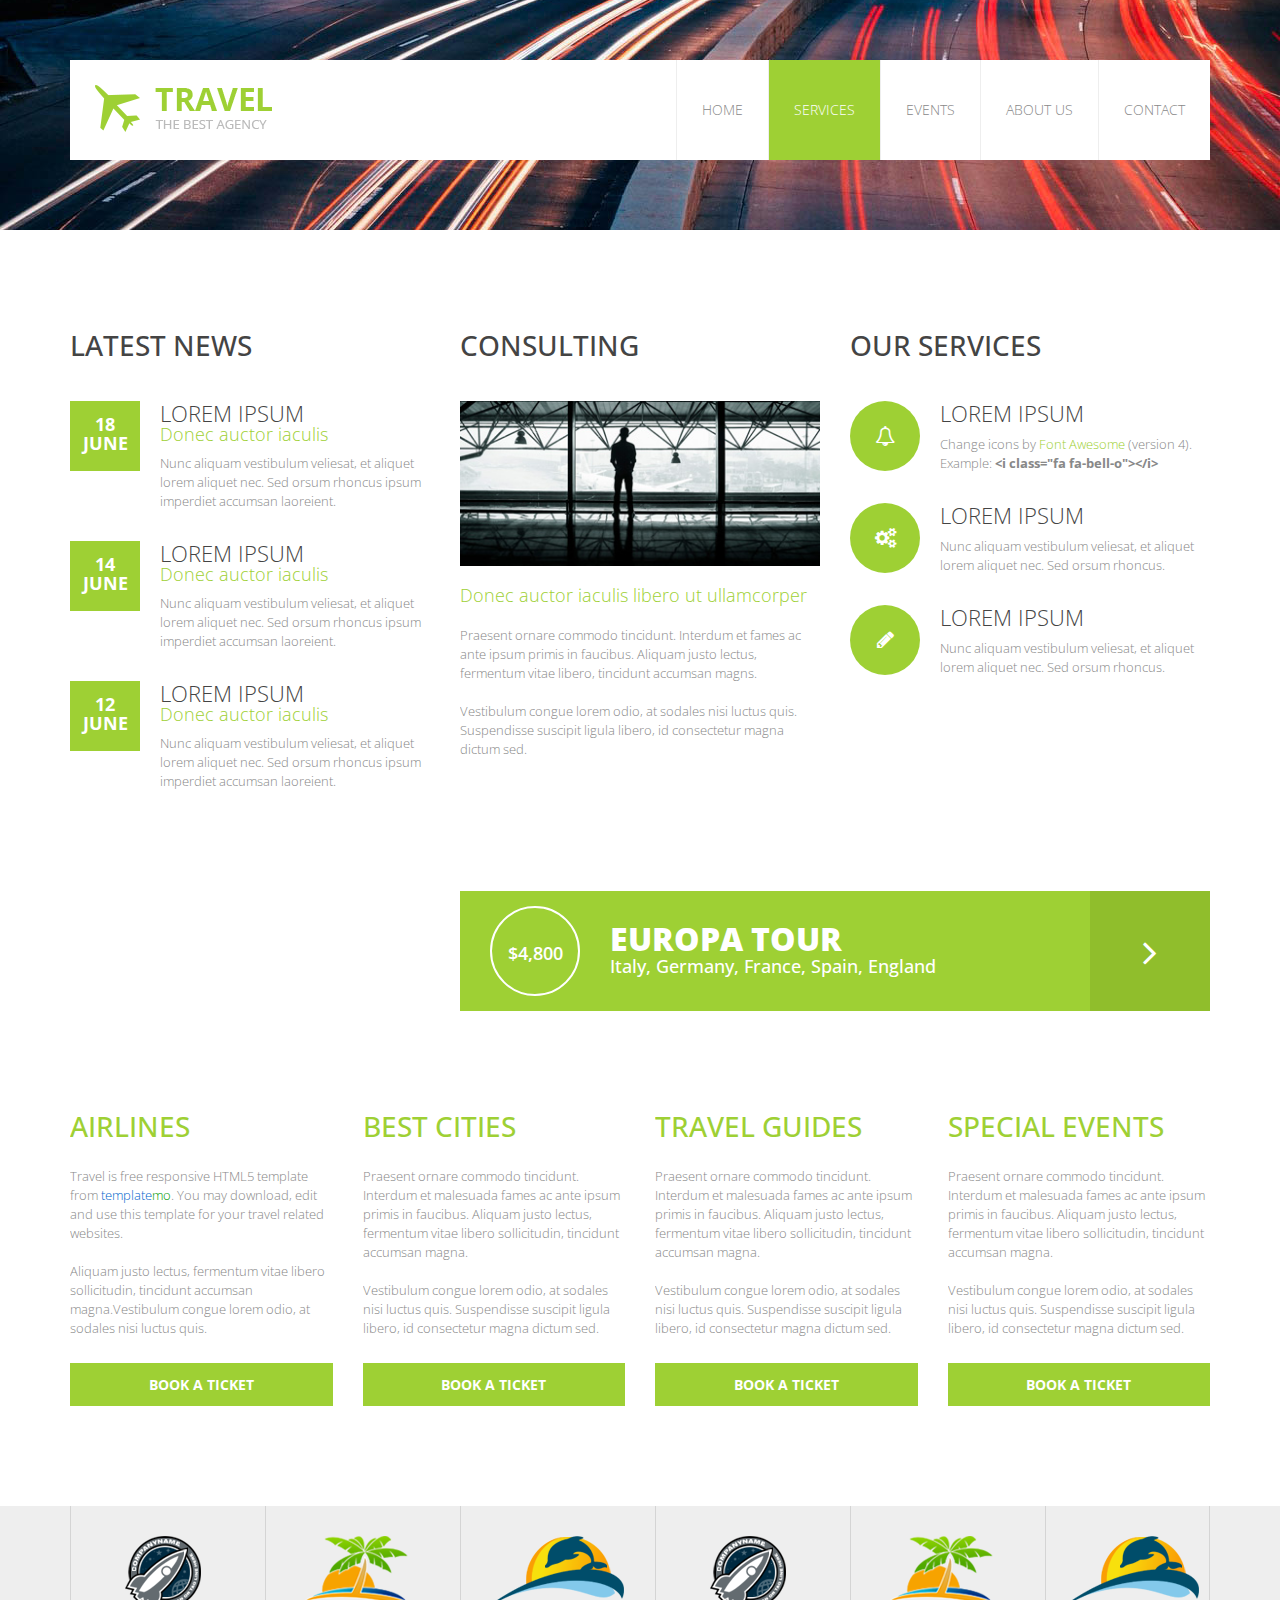
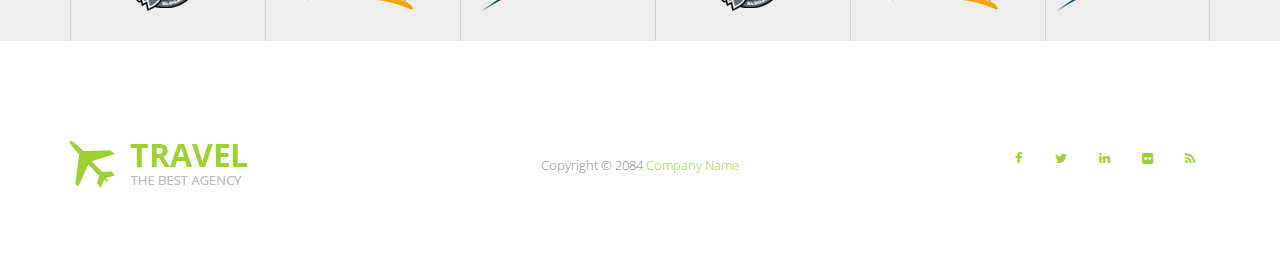
<file: services.html>
<!DOCTYPE html>
<!--[if lt IE 7]>      <html class="no-js lt-ie9 lt-ie8 lt-ie7"> <![endif]-->
<!--[if IE 7]>         <html class="no-js lt-ie9 lt-ie8"> <![endif]-->
<!--[if IE 8]>         <html class="no-js lt-ie9"> <![endif]-->
<!--[if gt IE 8]><!--> <html class="no-js"> <!--<![endif]-->
    <head>
        <meta charset="utf-8">
        <title>Services Page - Travel by templatemo</title>
        <meta name="description" content="">
<!-- 
Travel Template 
http://www.templatemo.com/preview/templatemo_409_travel 
-->
        <meta name="viewport" content="width=device-width">
		<meta name="author" content="templatemo">
        <link href='http://fonts.googleapis.com/css?family=Open+Sans:400,800,700,600,300' rel='stylesheet' type='text/css'>
        
        <link rel="stylesheet" href="css/bootstrap.min.css">
        <link rel="stylesheet" href="css/font-awesome.css">
        <link rel="stylesheet" href="css/animate.css">
        <link rel="stylesheet" href="css/templatemo_misc.css">
        <link rel="stylesheet" href="css/templatemo_style.css">

        <script src="js/vendor/modernizr-2.6.1-respond-1.1.0.min.js"></script>
    </head>
    <body>
        <!--[if lt IE 7]>
            <p class="chromeframe">You are using an outdated browser. <a href="http://browsehappy.com/">Upgrade your browser today</a> or <a href="http://www.google.com/chromeframe/?redirect=true">install Google Chrome Frame</a> to better experience this site.</p>
        <![endif]-->

        <div class="site-header">
            <div class="container">
                <div class="main-header">
                    <div class="row">
                        <div class="col-md-4 col-sm-6 col-xs-10">
                            <div class="logo">
                                <a href="#">
                                    <img src="images/logo.png" alt="travel html5 template" title="travel html5 template">
                                </a>
                            </div> <!-- /.logo -->
                        </div> <!-- /.col-md-4 -->
                        <div class="col-md-8 col-sm-6 col-xs-2">
                            <div class="main-menu">
                                <ul class="visible-lg visible-md">
                                    <li><a href="index.html">Home</a></li>
                                    <li class="active"><a href="services.html">Services</a></li>
                                    <li><a href="events.html">Events</a></li>
                                    <li><a href="about.html">About Us</a></li>
                                    <li><a href="contact.html">Contact</a></li>
                                </ul>
                                <a href="#" class="toggle-menu visible-sm visible-xs">
                                    <i class="fa fa-bars"></i>
                                </a>
                            </div> <!-- /.main-menu -->
                        </div> <!-- /.col-md-8 -->
                    </div> <!-- /.row -->
                </div> <!-- /.main-header -->
                <div class="row">
                    <div class="col-md-12 visible-sm visible-xs">
                        <div class="menu-responsive">
                            <ul>
                                <li><a href="index.html">Home</a></li>
                                <li class="active"><a href="services.html">Services</a></li>
                                <li><a href="events.html">Events</a></li>
                                <li><a href="about.html">About Us</a></li>
                                <li><a href="contact.html">Contact</a></li>
                            </ul>
                        </div> <!-- /.menu-responsive -->
                    </div> <!-- /.col-md-12 -->
                </div> <!-- /.row -->
            </div> <!-- /.container -->
        </div> <!-- /.site-header -->

        <div class="page-top" id="templatemo_services">
        </div> <!-- /.page-header -->

        <div class="middle-content">
            <div class="container">
                <div class="row">
                    <div class="col-md-4">
                        <div class="widget-item">
                            <h3 class="widget-title">Latest News</h3>
                            <div class="post-small">
                                <div class="post-date">
                                    <span class="time">18</span>
                                    <span>June</span>
                                </div> <!-- /.post-thumb -->
                                <div class="post-content">
                                    <h4><a href="#">Lorem Ipsum</a></h4>
                                    <span>Donec auctor iaculis</span>
                                    <p>Nunc aliquam vestibulum veliesat, et aliquet lorem aliquet nec. Sed orsum rhoncus ipsum imperdiet accumsan laoreient.</p>
                                </div> <!-- /.post-content -->
                            </div> <!-- /.post-small -->
                            <div class="post-small">
                                <div class="post-date">
                                    <span class="time">14</span>
                                    <span>June</span>
                                </div> <!-- /.post-thumb -->
                                <div class="post-content">
                                    <h4><a href="#">Lorem Ipsum</a></h4>
                                    <span>Donec auctor iaculis</span>
                                    <p>Nunc aliquam vestibulum veliesat, et aliquet lorem aliquet nec. Sed orsum rhoncus ipsum imperdiet accumsan laoreient.</p>
                                </div> <!-- /.post-content -->
                            </div> <!-- /.post-small -->
                            <div class="post-small">
                                <div class="post-date">
                                    <span class="time">12</span>
                                    <span>June</span>
                                </div> <!-- /.post-thumb -->
                                <div class="post-content">
                                    <h4><a href="#">Lorem Ipsum</a></h4>
                                    <span>Donec auctor iaculis</span>
                                    <p>Nunc aliquam vestibulum veliesat, et aliquet lorem aliquet nec. Sed orsum rhoncus ipsum imperdiet accumsan laoreient.</p>
                                </div> <!-- /.post-content -->
                            </div> <!-- /.post-small -->
                        </div> <!-- /.widget-item -->
                    </div> <!-- /.col-md-4 -->
                    <div class="col-md-4">
                        <div class="widget-item">
                            <h3 class="widget-title">Consulting</h3>
                            <div class="sample-thumb">
                                <img src="images/event_1.jpg" alt="">
                            </div> <!-- /.sample-thumb -->
                            <h4 class="consult-title">Donec auctor iaculis libero ut ullamcorper</h4>
                            <p>Praesent ornare commodo tincidunt. Interdum et fames ac ante ipsum primis in faucibus. Aliquam justo lectus, fermentum vitae libero, tincidunt accumsan magns. <br><br>Vestibulum congue lorem odio, at sodales nisi luctus quis. Suspendisse suscipit ligula libero, id consectetur magna dictum sed.</p>
                        </div> <!-- /.widget-item -->
                    </div> <!-- /.col-md-4 -->
                    <div class="col-md-4">
                        <div class="widget-item">
                            <h3 class="widget-title">Our Services</h3>
                            <div class="service-item">
                                <div class="service-icon">
                                    <i class="fa fa-bell-o"></i>
                                </div> <!-- /.service-icon -->
                                <div class="service-content">
                                    <h4>Lorem Ipsum</h4>
                                    <p>Change icons by <a rel="nofollow" href="http://fontawesome.info/font-awesome-icon-world-map/">Font Awesome</a> (version 4). Example: <strong>&lt;i class=&quot;fa fa-bell-o&quot;&gt;&lt;/i&gt;</strong></p>
                                </div> <!-- /.service-content -->
                            </div> <!-- /.service-item -->
                            <div class="service-item">
                                <div class="service-icon">
                                    <i class="fa fa-cogs"></i>
                                </div> <!-- /.service-icon -->
                                <div class="service-content">
                                    <h4>Lorem Ipsum</h4>
                                    <p>Nunc aliquam vestibulum veliesat, et aliquet lorem aliquet nec. Sed orsum rhoncus.</p>
                                </div> <!-- /.service-content -->
                            </div> <!-- /.service-item -->
                            <div class="service-item">
                                <div class="service-icon">
                                    <i class="fa fa-pencil"></i>
                                </div> <!-- /.service-icon -->
                                <div class="service-content">
                                    <h4>Lorem Ipsum</h4>
                                    <p>Nunc aliquam vestibulum veliesat, et aliquet lorem aliquet nec. Sed orsum rhoncus.</p>
                                </div> <!-- /.service-content -->
                            </div> <!-- /.service-item -->
                        </div> <!-- /.widget-item -->
                    </div> <!-- /.col-md-4 -->
                </div> <!-- /.row -->
            </div> <!-- /.container -->
        </div> <!-- /.middle-content -->



        <div class="go-act">
            <div class="container">
                <div class="row">
                    <div class="col-md-4">
                        <div class="first-map"></div>
                    </div> <!-- /.col-md-4 -->
                    <div class="col-md-8">
                        <div class="act-btn">
                            <div class="inner">
                                <div class="price">
                                    $4,800
                                </div> <!-- /.price -->
                                <div class="title">
                                    <h2>Europa Tour</h2>
                                    <span>Italy, Germany, France, Spain, England</span>
                                </div>
                            </div> <!-- /.inner -->
                            <a href="#" class="link">
                                <i class="fa fa-angle-right"></i>
                            </a>
                        </div> <!-- /.act-btn -->
                    </div> <!-- /.col-md-8 -->
                </div> <!-- /.row -->
            </div> <!-- /.container -->
        </div> <!-- /.go-act -->



        <div class="ticket-list">
            <div class="container">
                <div class="row">
                    <div class="col-md-3 col-sm-6">
                        <div class="ticket-item">
                            <h4><a href="#">Airlines</a></h4>
                            <p>Travel is free responsive HTML5 template from <span class="blue">template</span><span class="green">mo</span>. You may download, edit and use this template for your travel related websites.<br><br> Aliquam justo lectus, fermentum vitae libero sollicitudin, tincidunt accumsan magna.Vestibulum congue lorem odio, at sodales nisi luctus quis.</p>
                            <a href="#" class="ticket-btn">Book a Ticket</a>
                        </div> <!-- /.ticket-item -->
                    </div> <!-- /.col-md-3 -->
                    <div class="col-md-3 col-sm-6">
                        <div class="ticket-item">
                            <h4><a href="#">Best Cities</a></h4>
                            <p>Praesent ornare commodo tincidunt. Interdum et malesuada fames ac ante ipsum primis in faucibus. Aliquam justo lectus, fermentum vitae libero sollicitudin, tincidunt accumsan magna. <br><br>Vestibulum congue lorem odio, at sodales nisi luctus quis. Suspendisse suscipit ligula libero, id consectetur magna dictum sed.</p>
                            <a href="#" class="ticket-btn">Book a Ticket</a>
                        </div> <!-- /.ticket-item -->
                    </div> <!-- /.col-md-3 -->
                    <div class="col-md-3 col-sm-6">
                        <div class="ticket-item">
                            <h4><a href="#">Travel Guides</a></h4>
                            <p>Praesent ornare commodo tincidunt. Interdum et malesuada fames ac ante ipsum primis in faucibus. Aliquam justo lectus, fermentum vitae libero sollicitudin, tincidunt accumsan magna. <br><br>Vestibulum congue lorem odio, at sodales nisi luctus quis. Suspendisse suscipit ligula libero, id consectetur magna dictum sed.</p>
                            <a href="#" class="ticket-btn">Book a Ticket</a>
                        </div> <!-- /.ticket-item -->
                    </div> <!-- /.col-md-3 -->
                    <div class="col-md-3 col-sm-6">
                        <div class="ticket-item">
                            <h4><a href="#">Special Events</a></h4>
                            <p>Praesent ornare commodo tincidunt. Interdum et malesuada fames ac ante ipsum primis in faucibus. Aliquam justo lectus, fermentum vitae libero sollicitudin, tincidunt accumsan magna. <br><br>Vestibulum congue lorem odio, at sodales nisi luctus quis. Suspendisse suscipit ligula libero, id consectetur magna dictum sed.</p>
                            <a href="#" class="ticket-btn">Book a Ticket</a>
                        </div> <!-- /.ticket-item -->
                    </div> <!-- /.col-md-3 -->
                </div> <!-- /.row -->
            </div> <!-- /.container -->
        </div> <!-- /.ticket-list -->




        <div class="partner-list">
            <div class="container">
                <div class="row">
                    <div class="col-md-2 col-sm-4 col-xs-6">
                        <div class="partner-item">
                            <img src="images/partners/partner1.png" alt="">
                        </div> <!-- /.partner-item -->
                    </div> <!-- /.col-md-2 -->
                    <div class="col-md-2 col-sm-4 col-xs-6">
                        <div class="partner-item">
                            <img src="images/partners/partner2.png" alt="">
                        </div> <!-- /.partner-item -->
                    </div> <!-- /.col-md-2 -->
                    <div class="col-md-2 col-sm-4 col-xs-6">
                        <div class="partner-item">
                            <img src="images/partners/partner3.png" alt="">
                        </div> <!-- /.partner-item -->
                    </div> <!-- /.col-md-2 -->
                    <div class="col-md-2 col-sm-4 col-xs-6">
                        <div class="partner-item">
                            <img src="images/partners/partner1.png" alt="">
                        </div> <!-- /.partner-item -->
                    </div> <!-- /.col-md-2 -->
                    <div class="col-md-2 col-sm-4 col-xs-6">
                        <div class="partner-item">
                            <img src="images/partners/partner2.png" alt="">
                        </div> <!-- /.partner-item -->
                    </div> <!-- /.col-md-2 -->
                    <div class="col-md-2 col-sm-4 col-xs-6">
                        <div class="partner-item last">
                            <img src="images/partners/partner3.png" alt="">
                        </div> <!-- /.partner-item -->
                    </div> <!-- /.col-md-2 -->
                </div> <!-- /.row -->
            </div> <!-- /.container -->
        </div> <!-- /.partner-list -->



        <div class="site-footer">
            <div class="container">
                <div class="row">
                    <div class="col-md-4 col-sm-4">
                        <div class="footer-logo">
                            <a href="index.html">
                                <img src="images/logo.png" alt="">
                            </a>
                        </div>
                    </div> <!-- /.col-md-4 -->
                    <div class="col-md-4 col-sm-4">
                        <div class="copyright">
                            <span>Copyright &copy; 2084 <a href="#">Company Name</a></span>
                        </div>
                    </div> <!-- /.col-md-4 -->
                    <div class="col-md-4 col-sm-4">
                        <ul class="social-icons">
                            <li><a href="#" class="fa fa-facebook"></a></li>
                            <li><a href="#" class="fa fa-twitter"></a></li>
                            <li><a href="#" class="fa fa-linkedin"></a></li>
                            <li><a href="#" class="fa fa-flickr"></a></li>
                            <li><a href="#" class="fa fa-rss"></a></li>
                        </ul>
                    </div> <!-- /.col-md-4 -->
                </div> <!-- /.row -->
            </div> <!-- /.container -->
        </div> <!-- /.site-footer -->

        <script src="js/vendor/jquery-1.11.0.min.js"></script>
        <script>window.jQuery || document.write('<script src="js/vendor/jquery-1.11.0.min.js"><\/script>')</script>
        <script src="js/bootstrap.js"></script>
        <script src="js/plugins.js"></script>
        <script src="js/main.js"></script>
        
        <!-- Google Map -->
        <script src="http://maps.google.com/maps/api/js?sensor=true"></script>
        <script src="js/vendor/jquery.gmap3.min.js"></script>
        
        <!-- Google Map Init-->
        <script type="text/javascript">
            jQuery(function($){
                $('.first-map').gmap3({
                    marker:{
                        address: '16.8496189,96.1288854' 
                    },
                        map:{
                        options:{
                        zoom: 16,
                        scrollwheel: false,
                        streetViewControl : true
                        }
                    }
                });
            });
        </script>
        <!-- templatemo 409 travel -->
    </body>
</html>
</file>
<file: css/templatemo_misc.css>
.owl-carousel .owl-wrapper:after {
    content: ".";
    display: block;
    clear: both;
    visibility: hidden;
    line-height: 0;
    height: 0;
}

.owl-carousel {
    display: none;
    position: relative;
    width: 100%;
    -ms-touch-action: pan-y;
}

.owl-carousel .owl-wrapper {
    display: none;
    position: relative;
    -webkit-transform: translate3d(0px, 0px, 0px);
}

.owl-carousel .owl-wrapper-outer {
    overflow: hidden;
    position: relative;
    width: 100%;
}

.owl-carousel .owl-wrapper-outer.autoHeight {
    -webkit-transition: height 500ms ease-in-out;
    -moz-transition: height 500ms ease-in-out;
    -ms-transition: height 500ms ease-in-out;
    -o-transition: height 500ms ease-in-out;
    transition: height 500ms ease-in-out;
}

.owl-carousel .owl-item {
    float: left;
}

.owl-controls .owl-page,.owl-controls .owl-buttons div {
    cursor: pointer;
}

.owl-controls {
    -webkit-user-select: none;
    -khtml-user-select: none;
    -moz-user-select: none;
    -ms-user-select: none;
    user-select: none;
    -webkit-tap-highlight-color: transparent;
}

.grabbing {
    cursor: url(../images/grabbing.png) 8 8,move;
}

.owl-carousel .owl-wrapper,.owl-carousel .owl-item {
    -webkit-backface-visibility: hidden;
    -moz-backface-visibility: hidden;
    -ms-backface-visibility: hidden;
    -webkit-transform: translate3d(0, 0, 0);
    -moz-transform: translate3d(0, 0, 0);
    -ms-transform: translate3d(0, 0, 0);
}

.owl-origin {
    -webkit-perspective: 1200px;
    -webkit-perspective-origin-x: 50%;
    -webkit-perspective-origin-y: 50%;
    -moz-perspective: 1200px;
    -moz-perspective-origin-x: 50%;
    -moz-perspective-origin-y: 50%;
    perspective: 1200px;
}

.owl-fade-out {
    z-index: 10;
    -webkit-animation: fadeOut .7s both ease;
    -moz-animation: fadeOut .7s both ease;
    animation: fadeOut .7s both ease;
}

.owl-fade-in {
    -webkit-animation: fadeIn .7s both ease;
    -moz-animation: fadeIn .7s both ease;
    animation: fadeIn .7s both ease;
}

.owl-backSlide-out {
    -webkit-animation: backSlideOut 1s both ease;
    -moz-animation: backSlideOut 1s both ease;
    animation: backSlideOut 1s both ease;
}

.owl-backSlide-in {
    -webkit-animation: backSlideIn 1s both ease;
    -moz-animation: backSlideIn 1s both ease;
    animation: backSlideIn 1s both ease;
}

.owl-goDown-out {
    -webkit-animation: scaleToFade .7s ease both;
    -moz-animation: scaleToFade .7s ease both;
    animation: scaleToFade .7s ease both;
}

.owl-goDown-in {
    -webkit-animation: goDown .6s ease both;
    -moz-animation: goDown .6s ease both;
    animation: goDown .6s ease both;
}

.owl-fadeUp-in {
    -webkit-animation: scaleUpFrom .5s ease both;
    -moz-animation: scaleUpFrom .5s ease both;
    animation: scaleUpFrom .5s ease both;
}

.owl-fadeUp-out {
    -webkit-animation: scaleUpTo .5s ease both;
    -moz-animation: scaleUpTo .5s ease both;
    animation: scaleUpTo .5s ease both;
}

@-webkit-keyframes empty {
    0% {
        opacity: 1;
    }
}

@-moz-keyframes empty {
    0% {
        opacity: 1;
    }
}

@keyframes empty {
    0% {
        opacity: 1;
    }
}

@-webkit-keyframes fadeIn {
    0% {
        opacity: 0;
    }

    100% {
        opacity: 1;
    }
}

@-moz-keyframes fadeIn {
    0% {
        opacity: 0;
    }

    100% {
        opacity: 1;
    }
}

@keyframes fadeIn {
    0% {
        opacity: 0;
    }

    100% {
        opacity: 1;
    }
}

@-webkit-keyframes fadeOut {
    0% {
        opacity: 1;
    }

    100% {
        opacity: 0;
    }
}

@-moz-keyframes fadeOut {
    0% {
        opacity: 1;
    }

    100% {
        opacity: 0;
    }
}

@keyframes fadeOut {
    0% {
        opacity: 1;
    }

    100% {
        opacity: 0;
    }
}

@-webkit-keyframes backSlideOut {
    25% {
        opacity: .5;
        -webkit-transform: translateZ(-500px);
    }

    75% {
        opacity: .5;
        -webkit-transform: translateZ(-500px) translateX(-200%);
    }

    100% {
        opacity: .5;
        -webkit-transform: translateZ(-500px) translateX(-200%);
    }
}

@-moz-keyframes backSlideOut {
    25% {
        opacity: .5;
        -moz-transform: translateZ(-500px);
    }

    75% {
        opacity: .5;
        -moz-transform: translateZ(-500px) translateX(-200%);
    }

    100% {
        opacity: .5;
        -moz-transform: translateZ(-500px) translateX(-200%);
    }
}

@keyframes backSlideOut {
    25% {
        opacity: .5;
        transform: translateZ(-500px);
    }

    75% {
        opacity: .5;
        transform: translateZ(-500px) translateX(-200%);
    }

    100% {
        opacity: .5;
        transform: translateZ(-500px) translateX(-200%);
    }
}

@-webkit-keyframes backSlideIn {
    0%,25% {
        opacity: .5;
        -webkit-transform: translateZ(-500px) translateX(200%);
    }

    75% {
        opacity: .5;
        -webkit-transform: translateZ(-500px);
    }

    100% {
        opacity: 1;
        -webkit-transform: translateZ(0) translateX(0);
    }
}

@-moz-keyframes backSlideIn {
    0%,25% {
        opacity: .5;
        -moz-transform: translateZ(-500px) translateX(200%);
    }

    75% {
        opacity: .5;
        -moz-transform: translateZ(-500px);
    }

    100% {
        opacity: 1;
        -moz-transform: translateZ(0) translateX(0);
    }
}

@keyframes backSlideIn {
    0%,25% {
        opacity: .5;
        transform: translateZ(-500px) translateX(200%);
    }

    75% {
        opacity: .5;
        transform: translateZ(-500px);
    }

    100% {
        opacity: 1;
        transform: translateZ(0) translateX(0);
    }
}

@-webkit-keyframes scaleToFade {
    to {
        opacity: 0;
        -webkit-transform: scale(0.8);
    }
}

@-moz-keyframes scaleToFade {
    to {
        opacity: 0;
        -moz-transform: scale(0.8);
    }
}

@keyframes scaleToFade {
    to {
        opacity: 0;
        transform: scale(0.8);
    }
}

@-webkit-keyframes goDown {
    from {
        -webkit-transform: translateY(-100%);
    }
}

@-moz-keyframes goDown {
    from {
        -moz-transform: translateY(-100%);
    }
}

@keyframes goDown {
    from {
        transform: translateY(-100%);
    }
}

@-webkit-keyframes scaleUpFrom {
    from {
        opacity: 0;
        -webkit-transform: scale(1.5);
    }
}

@-moz-keyframes scaleUpFrom {
    from {
        opacity: 0;
        -moz-transform: scale(1.5);
    }
}

@keyframes scaleUpFrom {
    from {
        opacity: 0;
        transform: scale(1.5);
    }
}

@-webkit-keyframes scaleUpTo {
    to {
        opacity: 0;
        -webkit-transform: scale(1.5);
    }
}

@-moz-keyframes scaleUpTo {
    to {
        opacity: 0;
        -moz-transform: scale(1.5);
    }
}

@keyframes scaleUpTo {
    to {
        opacity: 0;
        transform: scale(1.5);
    }
}

.flex-container a:active,.flexslider a:active,.flex-container a:focus,.flexslider a:focus {
    outline: none;
}

.slides,.flex-control-nav,.flex-direction-nav {
    margin: 0;
    padding: 0;
    list-style: none;
}

.flexslider {
    margin: 0;
    padding: 0;
}

.flexslider .slides>li {
    display: none;
    -webkit-backface-visibility: hidden;
}

.flexslider .slides img {
    width: 100%;
    display: block;
}

.flex-pauseplay span {
    text-transform: capitalize;
}

.slides:after {
    display: block;
    clear: both;
    visibility: hidden;
    line-height: 0;
    height: 0;
}

html[xmlns] .slides {
    display: block;
}

* html .slides {
    height: 1%;
}

.no-js .slides>li:first-child {
    display: block;
}

.flexslider {
    margin: 0;
    position: relative;
    zoom: 1;
}

.flex-viewport {
    max-height: 2000px;
    -webkit-transition: all 1s ease;
    -moz-transition: all 1s ease;
    -o-transition: all 1s ease;
    transition: all 1s ease;
}

.loading .flex-viewport {
    max-height: 300px;
}

.flexslider .slides {
    zoom: 1;
}

.carousel li {
    margin-right: 5px;
}
</file>
<file: css/templatemo_style.css>
html,body,div,span,applet,object,iframe,h1,h2,h3,h4,h5,h6,p,blockquote,pre,a,abbr,acronym,address,big,cite,code,del,dfn,em,img,ins,kbd,q,s,samp,small,strike,strong,sub,sup,tt,var,b,u,i,center,dl,dt,dd,ol,ul,li,fieldset,form,label,legend,table,caption,tbody,tfoot,thead,tr,th,td,article,aside,canvas,details,embed,figure,figcaption,footer,header,hgroup,menu,nav,output,ruby,section,summary,time,mark,audio,video {
    margin: 0;
    padding: 0;
    border: 0;
    font-size: 100%;
    vertical-align: baseline;
}

body {
    line-height: 1;
}

ol,ul {
    list-style: none;
}

blockquote,q {
    quotes: none;
}

blockquote:before,blockquote:after {
    content: '';
    content: none;
}

table {
    border-collapse: collapse;
    border-spacing: 0;
}

html {
    font-size: 100%;
    -webkit-text-size-adjust: 100%;
    -ms-text-size-adjust: 100%;
}

a:focus {
    outline: none;
}

.blue {
	color: #06C;
}

.green {
	color: #090;
}

article,aside,details,figcaption,figure,footer,header,hgroup,nav,section,img {
    display: block;
}

audio,canvas,video {
    display: inline-block;
    *display: inline;
    *zoom: 1;
}

audio:not([controls]) {
    display: none;
}

sub,sup {
    line-height: 0;
    position: relative;
    vertical-align: baseline;
}

sup {
    top: -.5em;
}

sub {
    bottom: -.25em;
}

img {
    border: 0;
    -ms-interpolation-mode: bicubic;
}

button,input,select,textarea {
    font-size: 100%;
    margin: 0;
    vertical-align: baseline;
    *vertical-align: middle;
}

button,input {
    line-height: normal;
    *overflow: visible;
}

button::-moz-focus-inner,input::-moz-focus-inner {
    border: 0;
    padding: 0;
}

button,input[type="button"],input[type="reset"],input[type="submit"] {
    cursor: pointer;
    -webkit-appearance: button;
}

input[type="search"] {
    -webkit-appearance: textfield;
    -webkit-box-sizing: content-box;
    -moz-box-sizing: content-box;
    box-sizing: content-box;
}

input[type="search"]:-webkit-search-decoration {
    -webkit-appearance: none;
}
/* start countdown timer */
#countdown
  {
    /*background: #212121;
    border-top-right-radius: 60%;*/
    color: #FFFFFF;
    min-height: 400px;
    padding: 100px 0 80px 0;
  }
#countdown h2
  {
    color: #ff5722;
    font-weight: 600;
    padding: 0 0 20px 0
  }
ul.countdown span h2 {
  font-size: 15px;
  font-weight: bold;
  text-align: center;
  display: inline-block;
  line-height: 2em;
}
ul.countdown li h2 {
    color: #FFFFFF !important;
    text-align: center;
}
ul.countdown li {
  background: #212121;
    border: 2px solid #FFFFFF;
    border-radius: 50%;
    color: #FFFFFF;
    width: 200px;
    height: 200px;
    opacity: 0.5;
    text-align: center;
    display: inline-block;
    transition: all 0.3s ease-in;
    margin: 40px 20px 0 20px;
    padding-top: 60px; 
    cursor: pointer;
}
.Footer {
    width: 410px;
    margin: auto;
    font-size: 1.5em;
    font-weight: bold;
    text-align: center;
}
ul.countdown li:hover
  {
    background: #C14000;
    border: none;
    color: #FFFFFF;
    transform: scale(1.2);
    opacity: 1;
  }
ul.countdown li h3
  {
    font-weight: 600;
    font-size: 16px;
  }
/* end countdown timer */

textarea {
    overflow: auto;
    vertical-align: top;
}

body {
    font-family: "Open Sans",Arial,sans-serif;
    font-size: 13px;
    line-height: 19px;
    font-weight: 300;
    color: #888;
    background-color: #fff;
    text-rendering: optimizeLegibility;
    overflow-x: hidden;
}

a {
    color: #9ed034;
    text-decoration: none;
    -webkit-transition: all 200ms ease-in-out;
    -moz-transition: all 200ms ease-in-out;
    transition: all 200ms ease-in-out;
}

a:hover {
    color: #e54747;
    text-decoration: none;
}

h1,h2,h3,h4,h5,h6 {
    font-family: "Open Sans",Arial,sans-serif;
    color: #444;
}

*,*:before,*:after {
    -moz-box-sizing: border-box;
    -webkit-box-sizing: border-box;
    box-sizing: border-box;
}

button,input,select,textarea {
    border: 1px solid #eee;
    outline: 0;
    padding: 10px 12px;
    color: #888;
}

button:focus,input:focus,select:focus,textarea:focus {
    border-color: #888;
}

.text-right {
    text-align: right;
}

.text-left {
    text-align: left;
}

.text-center {
    text-align: center;
}

.main-btn {
    color: #fff;
    border: 1px solid #fff;
    padding: 12px 20px;
    text-transform: uppercase;
    font-weight: 700;
    display: inline-block;
}

hr {
    display: block;
    height: 1px;
    border: 0;
    border-top: 1px solid #fbfbfb;
    margin: 40px 0;
}

.site-header {
    position: absolute;
    top: 60px;
    left: 0;
    width: 100%;
    z-index: 99;
}

@media screen and (min-width: 240px) {
    .site-header {
        top: 0;
    }
}

@media screen and (min-width: 992px) {
    .site-header {
        top: 60px;
    }
}

.main-header {
    background: #fff;
    min-height: 100px;
    height: 100px;
}

.logo {
    margin: 25px;
    overflow: hidden;
}

.main-menu {
    text-align: right;
    float: right;
}

.main-menu ul li {
    display: inline-block;
    float: left;
    padding-left: 25px;
    padding-right: 25px;
    border-left: 1px solid #eee;
}

.main-menu ul li a {
	display: block;
    text-transform: uppercase;
    font-size: 14px;
    color: #888;
    line-height: 100px;
}

.main-menu ul li a:hover {
    color: #9ed034;
}

.main-menu ul li.active {
    background: #9ed034;
}

.main-menu ul li.active a {
    color: #fff;
}

a.toggle-menu {
    background: #eee;
    color: #444;
    width: 40px;
    height: 40px;
    line-height: 40px;
    text-align: center;
    margin-top: 30px;
    margin-right: 20px;
    font-size: 14px;
}

.menu-responsive {
    background: rgba(68,68,68,0.95);
    padding: 15px 30px;
    display: none;
}

.menu-responsive ul li {
    margin: 24px 0;
    display: block;
}

.menu-responsive ul li a {
	display: block;
    color: #fff;
    text-transform: uppercase;
    font-size: 18px;
}

.menu-responsive ul li.active a {
    color: #9ed034;
}

.flexslider {
    position: relative;
    top: 0;
    width: 100%;
    overflow: hidden;
}

.overlay {
    background: rgba(0,0,0,0.6);
    position: absolute;
    width: 100%;
    height: 100%;
    z-index: 8;
}

.flex-caption {
    position: absolute;
    wdith: 100%;
    margin-left: 15px;
    left: 0;
    bottom: 100px;
    background-color: #fff;
    padding: 30px;
    z-index: 10;
    text-align: center;
}

.flex-caption span.price {
    background: #e54747;
    color: #fff;
    text-transform: uppercase;
    font-weight: 700;
    font-size: 28px;
    padding: 15px 20px;
    display: inline-block;
}

.flex-caption h3.title {
    font-size: 24px;
    font-weight: 600;
    margin: 30px 0 22px 0;
}

.flex-caption a.slider-btn {
    background: #9ed034;
    color: #fff;
    text-transform: uppercase;
    font-size: 14px;
    font-weight: 700;
    padding: 12px 35px;
    display: inline-block;
    margin-top: 30px;
}

.flex-caption a.slider-btn:hover {
    background: #90be2c;
}

a.flex-prev,a.flex-next {
    width: 40px;
    height: 60px;
    background-color: rgba(255,255,255,0.6);
    display: inline-block;
    line-height: 60px;
    text-align: center;
    color: #000;
    position: absolute;
    z-index: 99;
    top: 50%;
}

a.flex-prev:hover,a.flex-next:hover {
    background: #fff;
}

@media screen and (min-width: 240px) {
    a.flex-prev,a.flex-next {
        display: none;
    }
}

@media screen and (min-width: 992px) {
    a.flex-prev,a.flex-next {
        display: block;
    }
}

a.flex-prev {
    left: 0;
}

a.flex-next {
    right: 0;
}

h3.widget-title {
    font-size: 28px;
    text-transform: uppercase;
    display: inline-block;
    margin-bottom: 40px;
}

.sample-thumb {
    overflow: hidden;
}

.sample-thumb img {
    width: 100%;
}

.page-top {
    width: 100%;
    height: 230px;
    background: #eee;
    position: relative;
    top: 0;
    left: 0;
}

#templatemo_services {
    background: url(../images/templatemo_header_1.jpg);
    background-repeat: no-repeat;
    -webkit-background-size: cover;
    background-size: cover;
    background-position: center;
}

#templatemo_events {
    background: url(../images/templatemo_header_2.jpg);
    background-repeat: no-repeat;
    -webkit-background-size: cover;
    background-size: cover;
    background-position: center;
}

#templatemo_about {
    background: url(../images/templatemo_header_3.jpg);
    background-repeat: no-repeat;
    -webkit-background-size: cover;
    background-size: cover;
    background-position: center;
}

#templatemo_contact {
    background: url(../images/templatemo_header_4.jpg);
    background-repeat: no-repeat;
    -webkit-background-size: cover;
    background-size: cover;
    background-position: center;
}

.our-listing {
    position: relative;
    z-index: 98;
    top: 0;
    left: 0;
    margin-top: -50px;
}

@media screen and (min-width: 240px) {
    .our-listing {
        margin-top: 50px;
    }
}

@media screen and (min-width: 992px) {
    .our-listing {
        margin-top: -50px;
    }
}

.list-item {
    overflow: hidden;
    margin: 0 15px;
}

.list-item .list-thumb {
    overflow: hidden;
}

.list-item .list-thumb .title {
    background-color: #9ed034;
    text-transform: uppercase;
    font-size: 22px;
    font-weight: 600;
    height: 50px;
    text-align: center;
}

.list-item .list-thumb .title h4 {
    color: #fff;
    line-height: 50px;
}

.list-item .list-thumb img {
    width: 100%;
}

.list-item .list-content h5 {
    color: #9ed034;
    font-weight: 600;
    font-size: 14px;
    margin: 15px 0 5px 0;
}

.list-item .list-content span {
    color: #e54747;
    font-weight: 300;
    text-transform: uppercase;
    margin: 0 0 15px 0;
}

.list-item .list-content a.price-btn {
    display: block;
    background-color: #9ed034;
    color: #fff;
    padding: 12px;
    text-align: center;
    text-transform: uppercase;
    font-size: 14px;
    font-weight: 700;
    margin-top: 15px;
}

.list-item .list-content a.price-btn:hover {
    background-color: #90be2c;
}

.owl-next,.owl-prev {
    position: absolute;
    top: 50%;
    margin-top: -20px;
    width: 40px;
    height: 40px;
    background-color: #9ed034;
    color: #fff;
    text-align: center;
    line-height: 40px;
}

.owl-next {
    right: -40px;
}

@media screen and (min-width: 240px) {
    .owl-next {
        right: 15px;
    }
}

@media screen and (min-width: 960px) {
    .owl-next {
        right: 13px;
    }
}

@media screen and (min-width: 992px) {
    .owl-next {
        right: -40;
    }
}

.owl-prev {
    left: -40px;
}

@media screen and (min-width: 240px) {
    .owl-prev {
        left: 15px;
    }
}

@media screen and (min-width: 960px) {
    .owl-prev {
        left: 15px;
    }
}

@media screen and (min-width: 992px) {
    .owl-prev {
        left: -40;
    }
}

.middle-content {
    margin-top: 100px;
    margin-bottom: 40px;
}

.widget-item {
    margin-bottom: 30px;
    overflow: hidden;
}

.service-item {
    overflow: hidden;
    margin-bottom: 30px;
}

.service-item .service-icon {
    float: left;
    margin-right: 20px;
    background: #9ed034;
    color: #fff;
    font-size: 1.5em;
    width: 70px;
    height: 70px;
    text-align: center;
    line-height: 70px;
    border-radius: 35px;
    -webkit-border-radius: 35px;
    -moz-border-radius: 35px;
}

.service-item .service-content {
    overflow: hidden;
}

.service-item .service-content h4 {
    text-transform: uppercase;
    font-size: 22px;
    font-weight: 300;
    margin-bottom: 10px;
}

h4.consult-title {
    font-size: 18px;
    color: #9ed034;
    font-weight: 300;
    margin: 20px 0 20px 0;
}

.post-small {
    overflow: hidden;
    margin-bottom: 30px;
}

.post-small .post-date {
    background-color: #9ed034;
    color: #fff;
    width: 70px;
    height: 70px;
    text-align: center;
    float: left;
    margin-right: 20px;
}

.post-small .post-date span {
    display: block;
    font-size: 18px;
    font-weight: 700;
    text-transform: uppercase;
}

.post-small .post-date span.time {
    margin-top: 14px;
}

.post-small .post-content {
    overflow: hidden;
}

.post-small .post-content h4 {
    font-size: 22px;
    text-transform: uppercase;
    font-weight: 300;
}

.post-small .post-content h4 a {
    color: #444;
}

.post-small .post-content h4 a:hover {
    color: #e54747;
}

.post-small .post-content span {
    color: #9ed034;
    font-size: 18px;
    font-weight: 300;
    margin-bottom: 10px;
    display: inline-block;
}

.go-act {
    margin-bottom: 100px;
}

.act-btn {
    background: #9ed034;
    position: relative;
    min-height: 120px;
    height: 120px;
}

.act-btn a.link {
    position: absolute;
    width: 120px;
    height: 120px;
    right: 0;
    top: 0;
    line-height: 120px;
    text-align: center;
    color: #fff;
    background: #90be2c;
    font-size: 3em;
}

.act-btn a.link:hover {
    background: #86b229;
}

.act-btn .inner .price {
    position: absolute;
    left: 30px;
    top: 15px;
    width: 90px;
    height: 90px;
    border: 2px solid #fff;
    color: #fff;
    font-weight: 600;
    font-size: 18px;
    border-radius: 45px;
    -webkit-border-radius: 45px;
    -moz-border-radius: 45px;
    line-height: 90px;
    text-align: center;
}

.act-btn .inner .title {
    overflow: hidden;
    margin-left: 150px;

}

.act-btn .inner .title h2 {
    margin-top: 30px;
    color: #fff;
    font-size: 32px;
    text-transform: uppercase;
    font-weight: 800;
}

.act-btn .inner .title span {
    font-weight: 500;
    font-size: 18px;
    color: #fff;
}

@media screen and (min-width: 240px) {
    .act-btn {
        margin-top: 30px;
    }

    .act-btn .title {
        display: none;
    }
}

@media screen and (min-width: 768px) {
    .act-btn {
        margin-top: 30px;
    }

    .act-btn .title {
        display: block;
    }

    .act-btn .title span {
        font-size: 16px;
    }
}

@media screen and (min-width: 992px) {
    .act-btn {
        margin-top: 0;
    }
}

.ticket-list {
    margin-bottom: 70px;
}

.ticket-item {
    overflow: hidden;
    margin-bottom: 30px;
}

.ticket-item h4 {
    font-size: 28px;
    text-transform: uppercase;
    margin-bottom: 25px;
}

.ticket-item a.ticket-btn {
    margin-top: 25px;
    background: #9ed034;
    color: #fff;
    padding: 12px;
    display: block;
    text-align: center;
    text-transform: uppercase;
    font-weight: 700;
    font-size: 14px;
}

.ticket-item a.ticket-btn:hover {
    background: #90be2c;
}

.partner-list {
    background: #eee;
    margin-bottom: 100px;
}

.partner-item {
    border-left: 1px solid #d4d4d4;
    padding-left: 20px;
    padding-top: 30px;
    padding-bottom: 30px;
}

.partner-item img {
    display: block;
    margin: 0 auto;
}

.partner-item.last {
    border-right: 1px solid #d4d4d4;
    padding-left: 0;
}

@media screen and (min-width: 240px) {
    .partner-item {
        border-left: 0;
    }

    .partner-item.last {
        border-right: 0;
    }
}

@media screen and (min-width: 992px) {
    .partner-item {
        border-left: 1px solid #d4d4d4;
    }

    .partner-item.last {
        border-right: 1px solid #d4d4d4;
    }
}

.contact-page {
    margin: 80px 0;
}

.contact-infos {
    margin-top: 40px;
    display: block;
}

.contact-infos ul li {
    line-height: 24px;
}

.first-map {
	height: 120px;
}

.map-holder {
	height: 360px;
}

.map-wrapper {
    margin-bottom: 30px;
}

input,textarea {
    border: 1px solid #cfcfcf;
    margin-bottom: 20px;
}

div.contact-form input,div.contact-form textarea {
    width: 100%;
    min-width: 100%;
    max-width: 100%;
}

div.contact-form textarea {
    min-height: 140px;
}

div.contact-form input.mainBtn {
    border: 0;
    background: #9ed034;
    color: #fff;
    text-transform: uppercase;
    font-weight: 700;
}

.site-footer {
    margin-bottom: 80px;
}

.copyright {
    margin-top: 15px;
    text-align: center;
}

.social-icons {
    margin-top: 10px;
    text-align: right;
}

.social-icons li {
    display: inline-block;
    margin: 0 2px;
}

.social-icons li a {
    width: 36px;
    height: 36px;
    color: #9ed034;
    text-align: center;
    line-height: 36px;
}

.social-icons li a:hover {
    background: #9ed034;
    color: #fff;
}

@media screen and (min-width: 240px) {
    .footer-logo {
        display: none;
    }

    .social-icons {
        text-align: center;
        margin-top: 30px;
    }
}

@media screen and (min-width: 768px) {
    .footer-logo {
        display: inline-block;
    }

    .social-icons {
        text-align: right;
        margin-top: 0;
    }
}

.flex-direction-nav {
    display: none;
}

.flex-direction-nav.new-nav {
    display: block;
}
</file>
